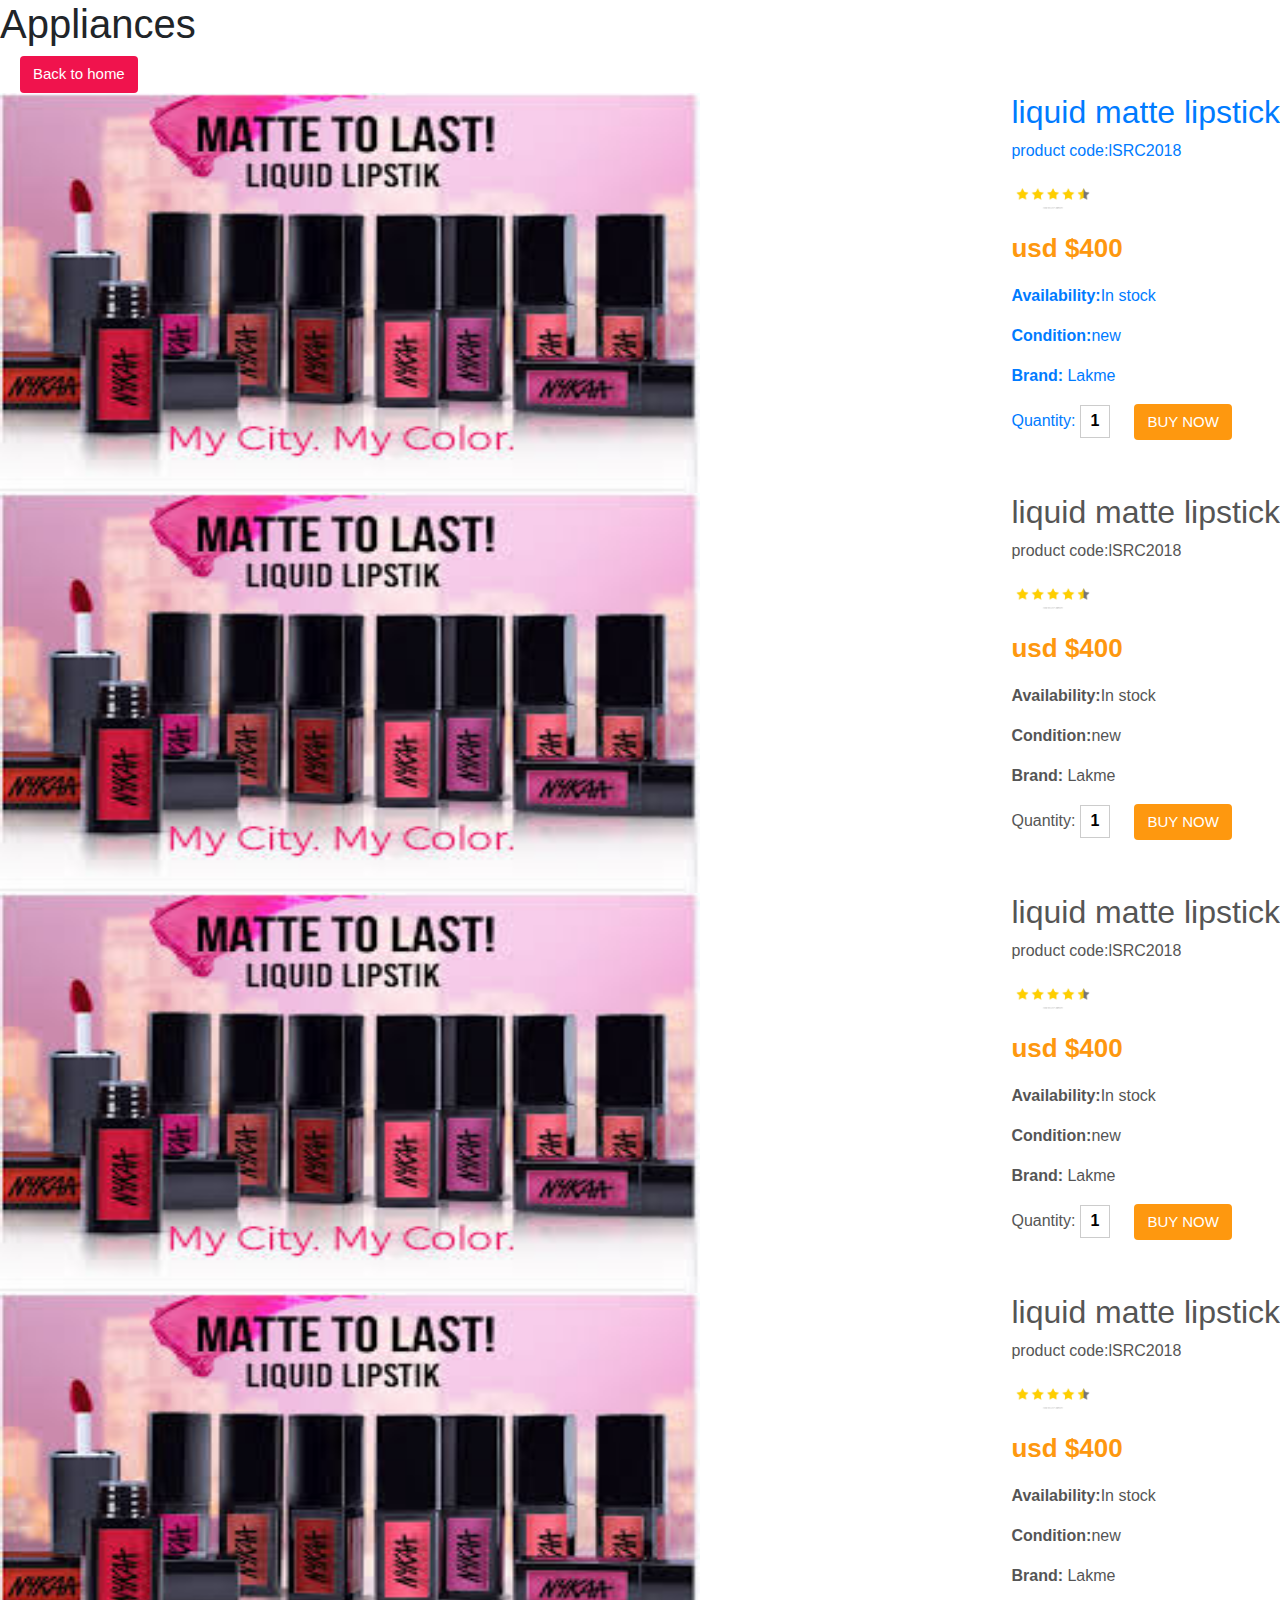
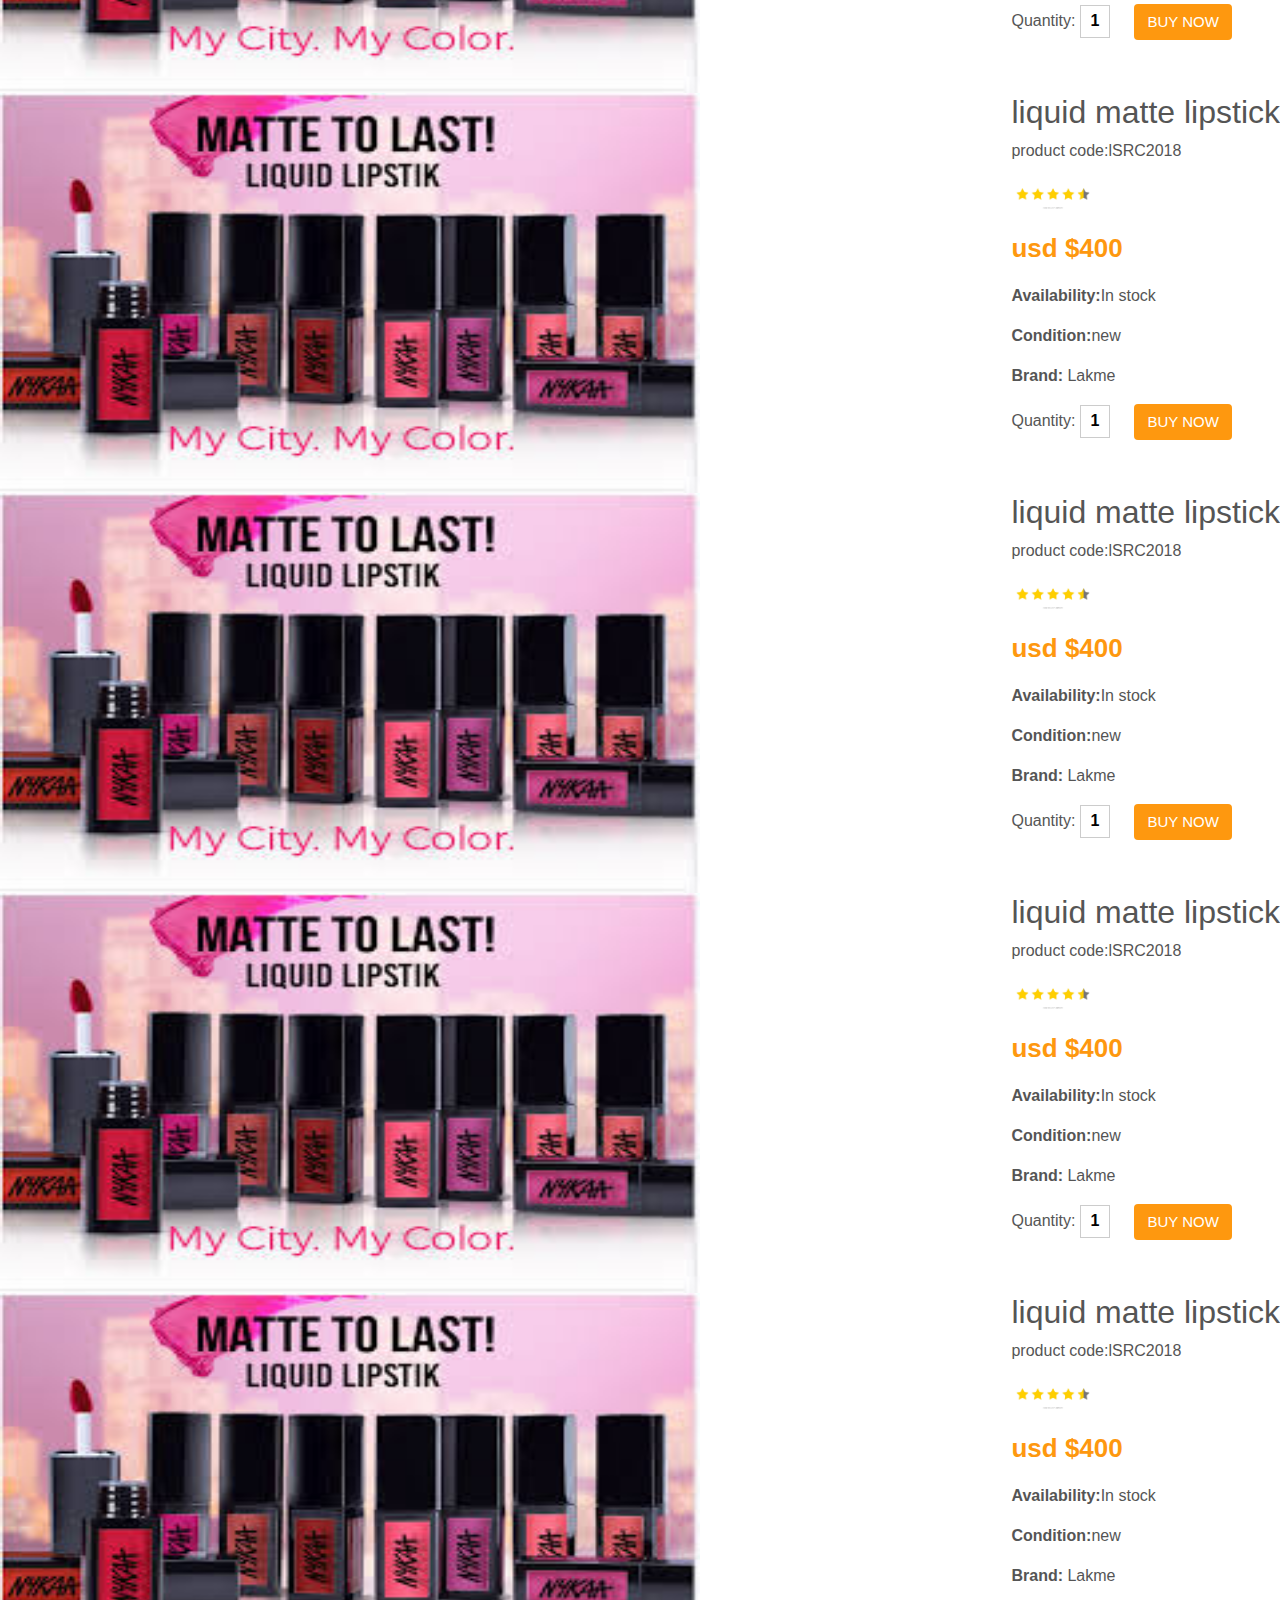
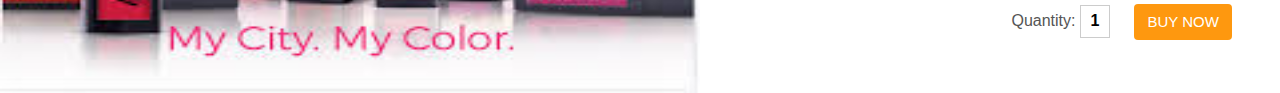
<file: appliances.html>
<!DOCTYPE html>
<html>
<head>
	<title>makeup products</title>
	<link rel="stylesheet" type="text/css" href="makeup.css">
<link rel="stylesheet" href="https://stackpath.bootstrapcdn.com/bootstrap/4.4.1/css/bootstrap.min.css" >

<script src="https://code.jquery.com/jquery-3.4.1.slim.min.js"></script>
<script src="https://cdn.jsdelivr.net/npm/popper.js@1.16.0/dist/umd/popper.min.js" ></script>
<script src="https://stackpath.bootstrapcdn.com/bootstrap/4.4.1/js/bootstrap.min.js" ></script>
</head>
<body>
	<strong><h1>Appliances</h1> </strong>
	<a href="index.html">
 <button type="button" class="btn btn-default cart" style="background: #f0134d;
	color:#ffffff;
	font-size:15px;
	margin-left: 20px;">
Back to home </button>

<div class="cotainer">
 <img src="images/n1.jpg" height="400" width="700">
<div class="col-mod-7" style="color:#555;
	float:right;">
<h2>liquid matte lipstick</h2>
<p> product code:lSRC2018</p>
<div class="stars">
<img src="images/n26.jpg"  style="height: 30px">
</div>
<p class="price" style="color: #fE980f;
	font-size: 26px;
	font-weight: bold;
	padding-top: 20px"> usd $400</p>
<p> <b> Availability:</b>In stock</p>
<p> <b> Condition:</b>new</p>
<p> <b> Brand:</b> Lakme</p>
<label>Quantity:</label>
<input type="text" value="1" style="border: 1px solid #ccc;
	font-weight: bold;
	height: 33px;
	text-align:center;
	width: 30px;">
<a href="login.html"></a>	
<button type="button" class="btn btn-default cart" style="background: #FE980F;
	color:#ffffff;
	font-size:15px;
	margin-left: 20px;">
BUY NOW </button>
</div>
</div>
</div>

</form>



<div class="cotainer">
 <img src="images/n1.jpg" height="400" width="700">
<div class="col-mod-7" style="color:#555;
	float:right;">
<h2>liquid matte lipstick</h2>
<p> product code:lSRC2018</p>
<div class="stars">
<img src="images/n26.jpg"  style="height: 30px">
</div>
<p class="price" style="color: #fE980f;
	font-size: 26px;
	font-weight: bold;
	padding-top: 20px"> usd $400</p>
<p> <b> Availability:</b>In stock</p>
<p> <b> Condition:</b>new</p>
<p> <b> Brand:</b> Lakme</p>
<label>Quantity:</label>
<input type="text" value="1" style="border: 1px solid #ccc;
	font-weight: bold;
	height: 33px;
	text-align:center;
	width: 30px;">
	<a href="login.html"></a>
<button type="button" class="btn btn-default cart" style="background: #FE980F;
	color:#ffffff;
	font-size:15px;
	margin-left: 20px;">
BUY NOW </button>
</div>
</div>
</div>

<div class="cotainer">
 <img src="images/n1.jpg" height="400" width="700">
<div class="col-mod-7" style="color:#555;
	float:right;">
<h2>liquid matte lipstick</h2>
<p> product code:lSRC2018</p>
<div class="stars">
<img src="images/n26.jpg"  style="height: 30px">
</div>
<p class="price" style="color: #fE980f;
	font-size: 26px;
	font-weight: bold;
	padding-top: 20px"> usd $400</p>
<p> <b> Availability:</b>In stock</p>
<p> <b> Condition:</b>new</p>
<p> <b> Brand:</b> Lakme</p>
<label>Quantity:</label>
<input type="text" value="1" style="border: 1px solid #ccc;
	font-weight: bold;
	height: 33px;
	text-align:center;
	width: 30px;">
	<a href="login.html"></a>
<button type="button" class="btn btn-default cart" style="background: #FE980F;
	color:#ffffff;
	font-size:15px;
	margin-left: 20px;">
BUY NOW </button>
</div>
</div>
</div>

<div class="cotainer">
 <img src="images/n1.jpg" height="400" width="700">
<div class="col-mod-7" style="color:#555;
	float:right;">
<h2>liquid matte lipstick</h2>
<p> product code:lSRC2018</p>
<div class="stars">
<img src="images/n26.jpg"  style="height: 30px">
</div>
<p class="price" style="color: #fE980f;
	font-size: 26px;
	font-weight: bold;
	padding-top: 20px"> usd $400</p>
<p> <b> Availability:</b>In stock</p>
<p> <b> Condition:</b>new</p>
<p> <b> Brand:</b> Lakme</p>
<label>Quantity:</label>
<input type="text" value="1" style="border: 1px solid #ccc;
	font-weight: bold;
	height: 33px;
	text-align:center;
	width: 30px;">
	<a href="login.html"></a>
<button type="button" class="btn btn-default cart" style="background: #FE980F;
	color:#ffffff;
	font-size:15px;
	margin-left: 20px;">
BUY NOW </button>
</div>
</div>
</div>

<div class="cotainer">
 <img src="images/n1.jpg" height="400" width="700">
<div class="col-mod-7" style="color:#555;
	float:right;">
<h2>liquid matte lipstick</h2>
<p> product code:lSRC2018</p>
<div class="stars">
<img src="images/n26.jpg"  style="height: 30px">
</div>
<p class="price" style="color: #fE980f;
	font-size: 26px;
	font-weight: bold;
	padding-top: 20px"> usd $400</p>
<p> <b> Availability:</b>In stock</p>
<p> <b> Condition:</b>new</p>
<p> <b> Brand:</b> Lakme</p>
<label>Quantity:</label>
<input type="text" value="1" style="border: 1px solid #ccc;
	font-weight: bold;
	height: 33px;
	text-align:center;
	width: 30px;">
	<a href="login.html"></a>
<button type="button" class="btn btn-default cart" style="background: #FE980F;
	color:#ffffff;
	font-size:15px;
	margin-left: 20px;">
BUY NOW </button>
</div>
</div>
</div>

<div class="cotainer">
 <img src="images/n1.jpg" height="400" width="700">
<div class="col-mod-7" style="color:#555;
	float:right;">
<h2>liquid matte lipstick</h2>
<p> product code:lSRC2018</p>
<div class="stars">
<img src="images/n26.jpg"  style="height: 30px">
</div>
<p class="price" style="color: #fE980f;
	font-size: 26px;
	font-weight: bold;
	padding-top: 20px"> usd $400</p>
<p> <b> Availability:</b>In stock</p>
<p> <b> Condition:</b>new</p>
<p> <b> Brand:</b> Lakme</p>
<label>Quantity:</label>
<input type="text" value="1" style="border: 1px solid #ccc;
	font-weight: bold;
	height: 33px;
	text-align:center;
	width: 30px;">
	<a href="login.html"></a>
<button type="button" class="btn btn-default cart" style="background: #FE980F;
	color:#ffffff;
	font-size:15px;
	margin-left: 20px;">
BUY NOW </button>
</div>
</div>
</div>

<div class="cotainer">
 <img src="images/n1.jpg" height="400" width="700">
<div class="col-mod-7" style="color:#555;
	float:right;">
<h2>liquid matte lipstick</h2>
<p> product code:lSRC2018</p>
<div class="stars">
<img src="images/n26.jpg"  style="height: 30px">
</div>
<p class="price" style="color: #fE980f;
	font-size: 26px;
	font-weight: bold;
	padding-top: 20px"> usd $400</p>
<p> <b> Availability:</b>In stock</p>
<p> <b> Condition:</b>new</p>
<p> <b> Brand:</b> Lakme</p>
<label>Quantity:</label>
<input type="text" value="1" style="border: 1px solid #ccc;
	font-weight: bold;
	height: 33px;
	text-align:center;
	width: 30px;">
<button type="button" class="btn btn-default cart" style="background: #FE980F;
	color:#ffffff;
	font-size:15px;
	margin-left: 20px;">
BUY NOW </button>
</div>
</div>
</div>

<div class="cotainer">
 <img src="images/n1.jpg" height="400" width="700">
<div class="col-mod-7" style="color:#555;
	float:right;">
<h2>liquid matte lipstick</h2>
<p> product code:lSRC2018</p>
<div class="stars">
<img src="images/n26.jpg"  style="height: 30px">
</div>
<p class="price" style="color: #fE980f;
	font-size: 26px;
	font-weight: bold;
	padding-top: 20px"> usd $400</p>
<p> <b> Availability:</b>In stock</p>
<p> <b> Condition:</b>new</p>
<p> <b> Brand:</b> Lakme</p>
<label>Quantity:</label>
<input type="text" value="1" style="border: 1px solid #ccc;
	font-weight: bold;
	height: 33px;
	text-align:center;
	width: 30px;">
<button type="button" class="btn btn-default cart" style="background: #FE980F;
	color:#ffffff;
	font-size:15px;
	margin-left: 20px;">
BUY NOW </button>
</div>
</div>
</div>
</body></html>
</file>
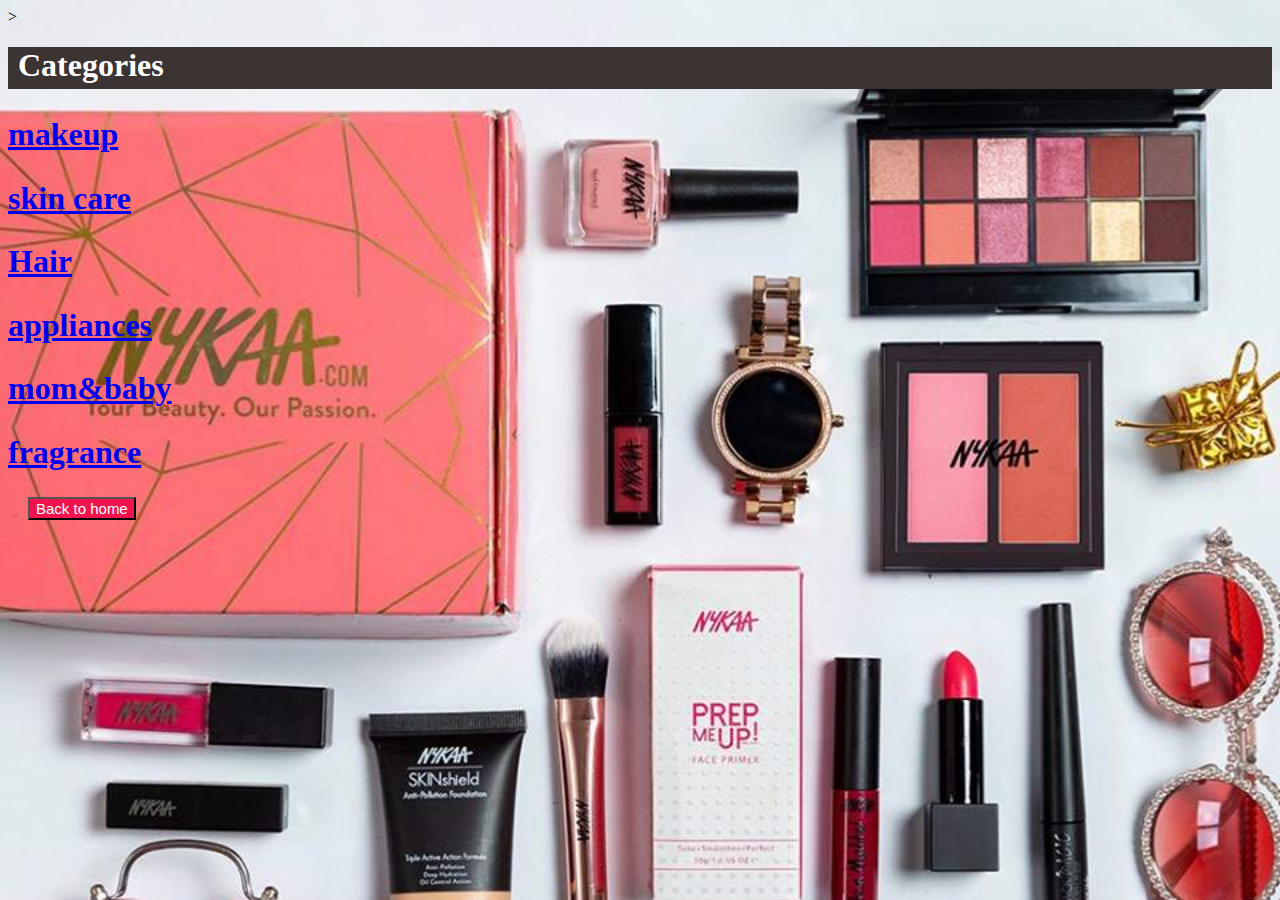
<file: categories.html>
<html>
<head>
	<title>categories</title>
	<link rel="stylesheet" type="text/css" href="categories.css">

</head>
<body>>

<strong><h1>Categories</h1> </strong>
  <h2>  <a href="makeup.html">makeup </a></h2>
  <h2>  <a href="skincare.html">skin care </a></h2>
  <h2>  <a href="hair.html">Hair </a></h2>
 <h2>  <a href="appliances.html">appliances </a></h2>
 <h2>  <a href="mandb.html">mom&baby </a></h2>
 <h2>  <a href="fragrance.html">fragrance </a></h2>
 <a href="index.html">
 <button type="button" class="btn btn-default cart" style="background: #f0134d;
	color:#ffffff;
	font-size:15px;
	margin-left: 20px;">
Back to home </button>





</body>
</html>
</file>
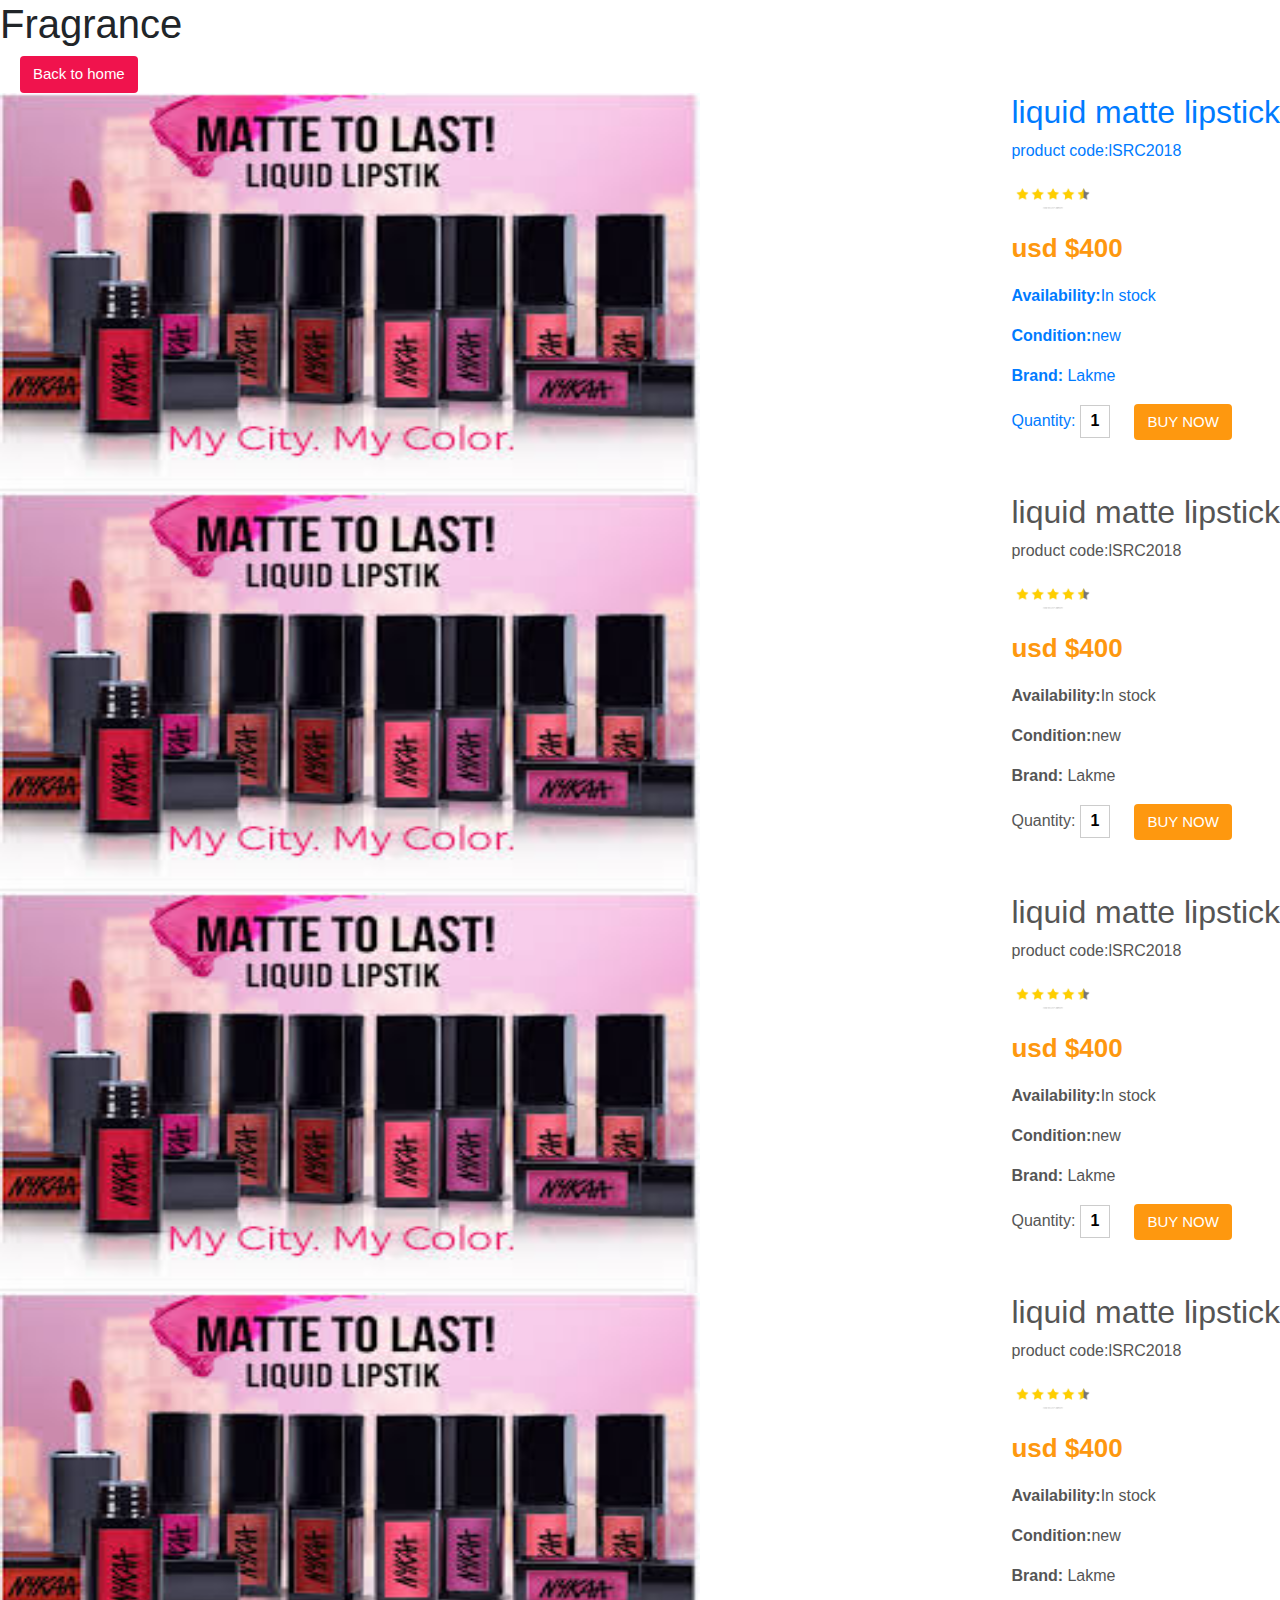
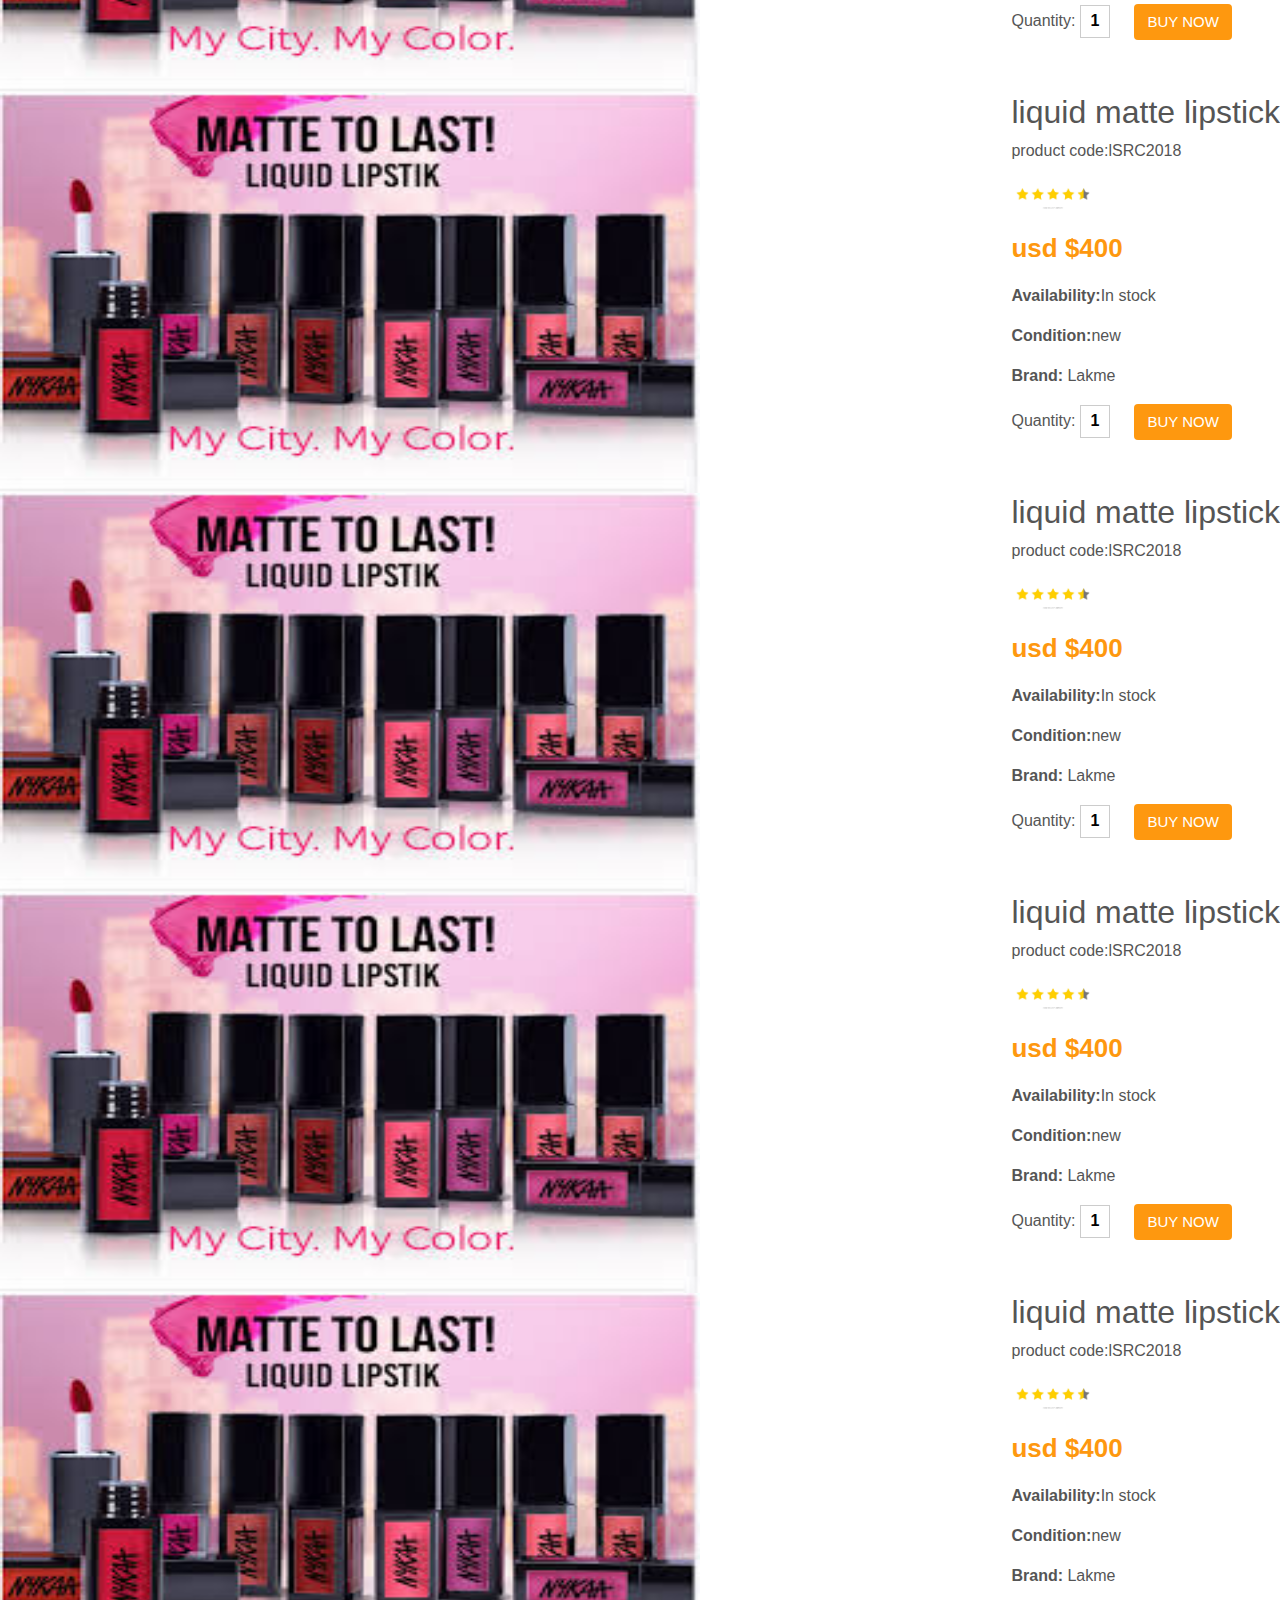
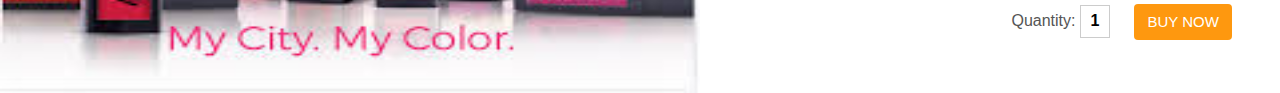
<file: fragrance.html>
<!DOCTYPE html>
<html>
<head>
	<title>makeup products</title>
	<link rel="stylesheet" type="text/css" href="makeup.css">
<link rel="stylesheet" href="https://stackpath.bootstrapcdn.com/bootstrap/4.4.1/css/bootstrap.min.css" >

<script src="https://code.jquery.com/jquery-3.4.1.slim.min.js"></script>
<script src="https://cdn.jsdelivr.net/npm/popper.js@1.16.0/dist/umd/popper.min.js" ></script>
<script src="https://stackpath.bootstrapcdn.com/bootstrap/4.4.1/js/bootstrap.min.js" ></script>
</head>
<body>
<strong><h1>Fragrance</h1> </strong>
<a href="index.html">
 <button type="button" class="btn btn-default cart" style="background: #f0134d;
	color:#ffffff;
	font-size:15px;
	margin-left: 20px;">
Back to home </button>
<div class="cotainer">
 <img src="images/n1.jpg" height="400" width="700">
<div class="col-mod-7" style="color:#555;
	float:right;">
<h2>liquid matte lipstick</h2>
<p> product code:lSRC2018</p>
<div class="stars">
<img src="images/n26.jpg"  style="height: 30px">
</div>
<p class="price" style="color: #fE980f;
	font-size: 26px;
	font-weight: bold;
	padding-top: 20px"> usd $400</p>
<p> <b> Availability:</b>In stock</p>
<p> <b> Condition:</b>new</p>
<p> <b> Brand:</b> Lakme</p>
<label>Quantity:</label>
<input type="text" value="1" style="border: 1px solid #ccc;
	font-weight: bold;
	height: 33px;
	text-align:center;
	width: 30px;">
<a href="login.html"></a>	
<button type="button" class="btn btn-default cart" style="background: #FE980F;
	color:#ffffff;
	font-size:15px;
	margin-left: 20px;">
BUY NOW </button>
</div>
</div>
</div>

</form>



<div class="cotainer">
 <img src="images/n1.jpg" height="400" width="700">
<div class="col-mod-7" style="color:#555;
	float:right;">
<h2>liquid matte lipstick</h2>
<p> product code:lSRC2018</p>
<div class="stars">
<img src="images/n26.jpg"  style="height: 30px">
</div>
<p class="price" style="color: #fE980f;
	font-size: 26px;
	font-weight: bold;
	padding-top: 20px"> usd $400</p>
<p> <b> Availability:</b>In stock</p>
<p> <b> Condition:</b>new</p>
<p> <b> Brand:</b> Lakme</p>
<label>Quantity:</label>
<input type="text" value="1" style="border: 1px solid #ccc;
	font-weight: bold;
	height: 33px;
	text-align:center;
	width: 30px;">
	<a href="login.html"></a>
<button type="button" class="btn btn-default cart" style="background: #FE980F;
	color:#ffffff;
	font-size:15px;
	margin-left: 20px;">
BUY NOW </button>
</div>
</div>
</div>

<div class="cotainer">
 <img src="images/n1.jpg" height="400" width="700">
<div class="col-mod-7" style="color:#555;
	float:right;">
<h2>liquid matte lipstick</h2>
<p> product code:lSRC2018</p>
<div class="stars">
<img src="images/n26.jpg"  style="height: 30px">
</div>
<p class="price" style="color: #fE980f;
	font-size: 26px;
	font-weight: bold;
	padding-top: 20px"> usd $400</p>
<p> <b> Availability:</b>In stock</p>
<p> <b> Condition:</b>new</p>
<p> <b> Brand:</b> Lakme</p>
<label>Quantity:</label>
<input type="text" value="1" style="border: 1px solid #ccc;
	font-weight: bold;
	height: 33px;
	text-align:center;
	width: 30px;">
	<a href="login.html"></a>
<button type="button" class="btn btn-default cart" style="background: #FE980F;
	color:#ffffff;
	font-size:15px;
	margin-left: 20px;">
BUY NOW </button>
</div>
</div>
</div>

<div class="cotainer">
 <img src="images/n1.jpg" height="400" width="700">
<div class="col-mod-7" style="color:#555;
	float:right;">
<h2>liquid matte lipstick</h2>
<p> product code:lSRC2018</p>
<div class="stars">
<img src="images/n26.jpg"  style="height: 30px">
</div>
<p class="price" style="color: #fE980f;
	font-size: 26px;
	font-weight: bold;
	padding-top: 20px"> usd $400</p>
<p> <b> Availability:</b>In stock</p>
<p> <b> Condition:</b>new</p>
<p> <b> Brand:</b> Lakme</p>
<label>Quantity:</label>
<input type="text" value="1" style="border: 1px solid #ccc;
	font-weight: bold;
	height: 33px;
	text-align:center;
	width: 30px;">
	<a href="login.html"></a>
<button type="button" class="btn btn-default cart" style="background: #FE980F;
	color:#ffffff;
	font-size:15px;
	margin-left: 20px;">
BUY NOW </button>
</div>
</div>
</div>

<div class="cotainer">
 <img src="images/n1.jpg" height="400" width="700">
<div class="col-mod-7" style="color:#555;
	float:right;">
<h2>liquid matte lipstick</h2>
<p> product code:lSRC2018</p>
<div class="stars">
<img src="images/n26.jpg"  style="height: 30px">
</div>
<p class="price" style="color: #fE980f;
	font-size: 26px;
	font-weight: bold;
	padding-top: 20px"> usd $400</p>
<p> <b> Availability:</b>In stock</p>
<p> <b> Condition:</b>new</p>
<p> <b> Brand:</b> Lakme</p>
<label>Quantity:</label>
<input type="text" value="1" style="border: 1px solid #ccc;
	font-weight: bold;
	height: 33px;
	text-align:center;
	width: 30px;">
	<a href="login.html"></a>
<button type="button" class="btn btn-default cart" style="background: #FE980F;
	color:#ffffff;
	font-size:15px;
	margin-left: 20px;">
BUY NOW </button>
</div>
</div>
</div>

<div class="cotainer">
 <img src="images/n1.jpg" height="400" width="700">
<div class="col-mod-7" style="color:#555;
	float:right;">
<h2>liquid matte lipstick</h2>
<p> product code:lSRC2018</p>
<div class="stars">
<img src="images/n26.jpg"  style="height: 30px">
</div>
<p class="price" style="color: #fE980f;
	font-size: 26px;
	font-weight: bold;
	padding-top: 20px"> usd $400</p>
<p> <b> Availability:</b>In stock</p>
<p> <b> Condition:</b>new</p>
<p> <b> Brand:</b> Lakme</p>
<label>Quantity:</label>
<input type="text" value="1" style="border: 1px solid #ccc;
	font-weight: bold;
	height: 33px;
	text-align:center;
	width: 30px;">
	<a href="login.html"></a>
<button type="button" class="btn btn-default cart" style="background: #FE980F;
	color:#ffffff;
	font-size:15px;
	margin-left: 20px;">
BUY NOW </button>
</div>
</div>
</div>

<div class="cotainer">
 <img src="images/n1.jpg" height="400" width="700">
<div class="col-mod-7" style="color:#555;
	float:right;">
<h2>liquid matte lipstick</h2>
<p> product code:lSRC2018</p>
<div class="stars">
<img src="images/n26.jpg"  style="height: 30px">
</div>
<p class="price" style="color: #fE980f;
	font-size: 26px;
	font-weight: bold;
	padding-top: 20px"> usd $400</p>
<p> <b> Availability:</b>In stock</p>
<p> <b> Condition:</b>new</p>
<p> <b> Brand:</b> Lakme</p>
<label>Quantity:</label>
<input type="text" value="1" style="border: 1px solid #ccc;
	font-weight: bold;
	height: 33px;
	text-align:center;
	width: 30px;">
<button type="button" class="btn btn-default cart" style="background: #FE980F;
	color:#ffffff;
	font-size:15px;
	margin-left: 20px;">
BUY NOW </button>
</div>
</div>
</div>

<div class="cotainer">
 <img src="images/n1.jpg" height="400" width="700">
<div class="col-mod-7" style="color:#555;
	float:right;">
<h2>liquid matte lipstick</h2>
<p> product code:lSRC2018</p>
<div class="stars">
<img src="images/n26.jpg"  style="height: 30px">
</div>
<p class="price" style="color: #fE980f;
	font-size: 26px;
	font-weight: bold;
	padding-top: 20px"> usd $400</p>
<p> <b> Availability:</b>In stock</p>
<p> <b> Condition:</b>new</p>
<p> <b> Brand:</b> Lakme</p>
<label>Quantity:</label>
<input type="text" value="1" style="border: 1px solid #ccc;
	font-weight: bold;
	height: 33px;
	text-align:center;
	width: 30px;">
<button type="button" class="btn btn-default cart" style="background: #FE980F;
	color:#ffffff;
	font-size:15px;
	margin-left: 20px;">
BUY NOW </button>
</div>
</div>
</div>
</body></html>
</file>
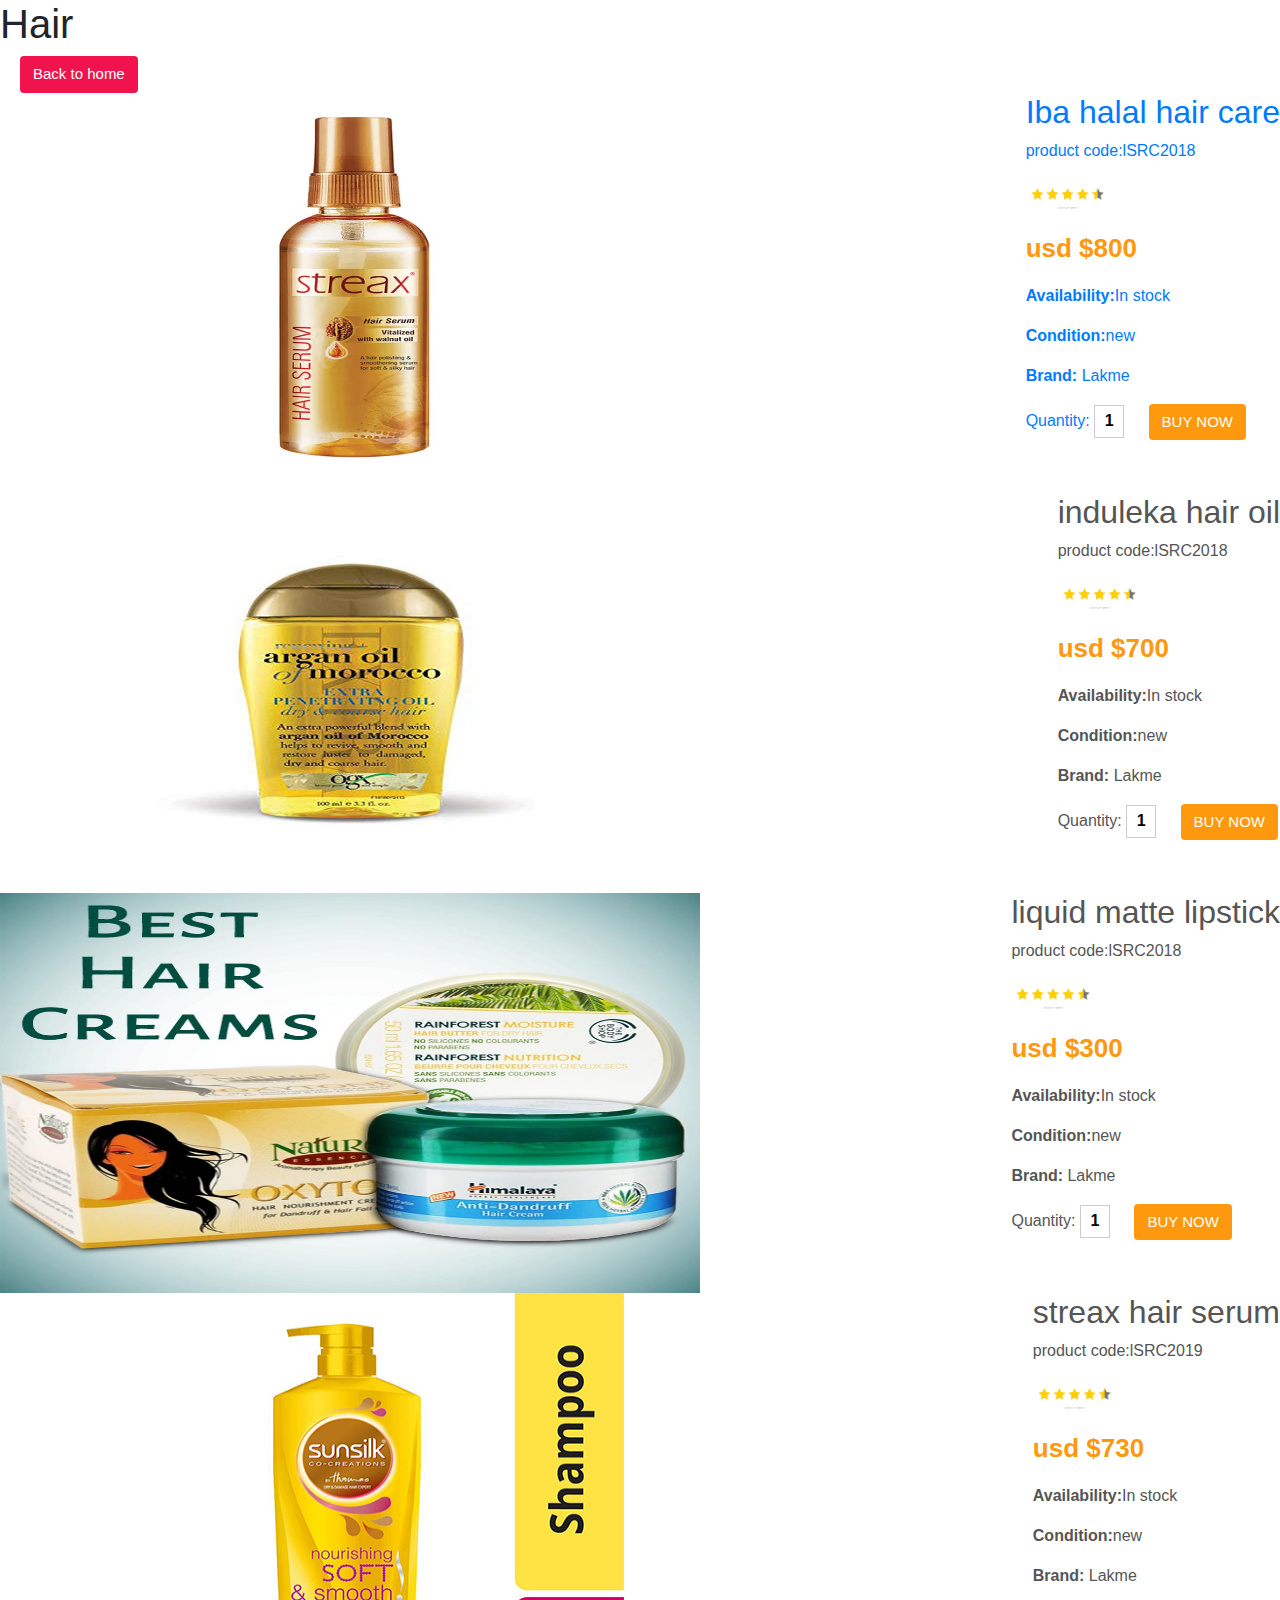
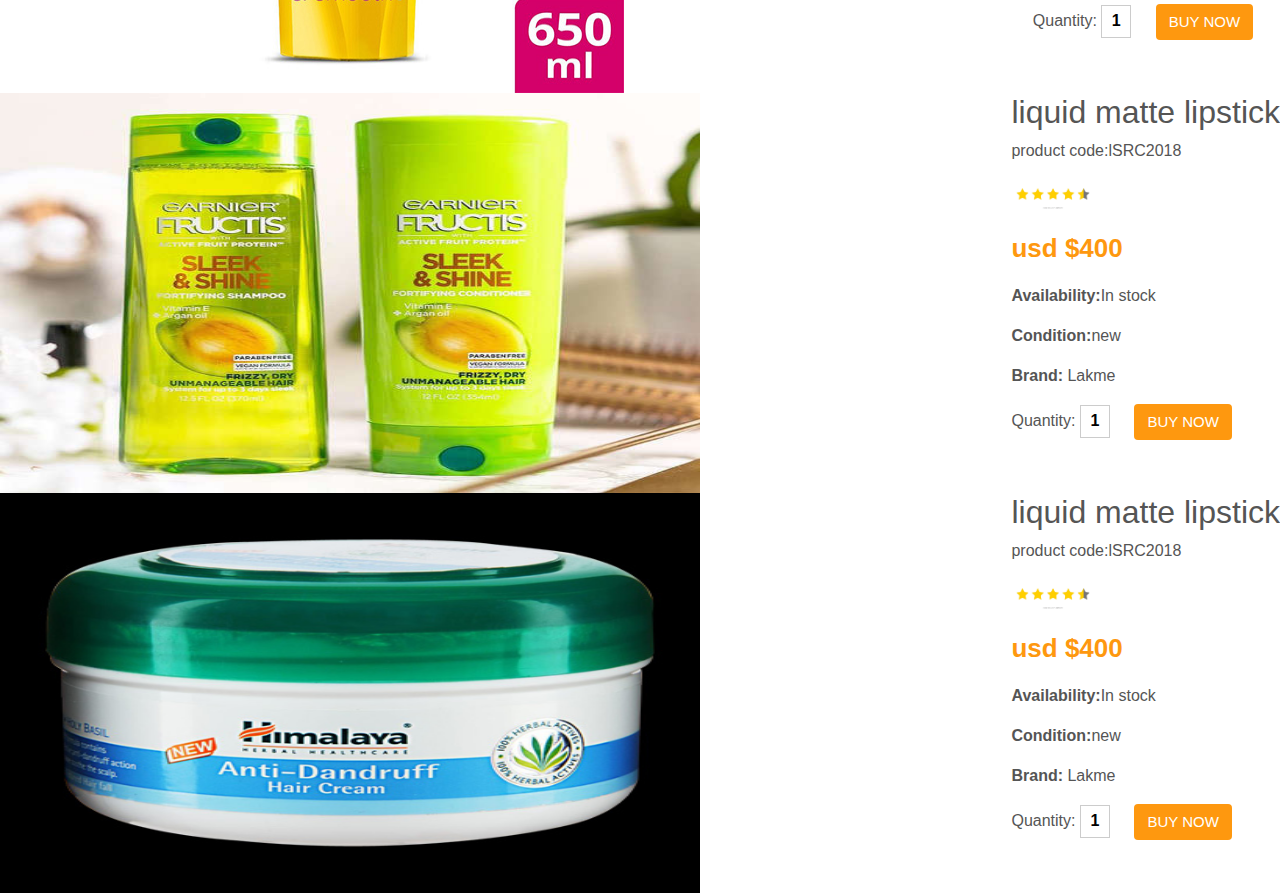
<file: hair.html>
<!DOCTYPE html>
<html>
<head>
	<title>makeup products</title>
	<link rel="stylesheet" type="text/css" href="makeup.css">
<link rel="stylesheet" href="https://stackpath.bootstrapcdn.com/bootstrap/4.4.1/css/bootstrap.min.css" >

<script src="https://code.jquery.com/jquery-3.4.1.slim.min.js"></script>
<script src="https://cdn.jsdelivr.net/npm/popper.js@1.16.0/dist/umd/popper.min.js" ></script>
<script src="https://stackpath.bootstrapcdn.com/bootstrap/4.4.1/js/bootstrap.min.js" ></script>
</head>
<body>
<strong><h1>Hair</h1> </strong>
<a href="index.html">
 <button type="button" class="btn btn-default cart" style="background: #f0134d;
	color:#ffffff;
	font-size:15px;
	margin-left: 20px;">
Back to home </button>
<div class="cotainer">
 <img src="images/n42.jpg" height="400" width="700">
<div class="col-mod-7" style="color:#555;
	float:right;">
<h2>Iba halal hair care</h2>
<p> product code:lSRC2018</p>
<div class="stars">
<img src="images/n26.jpg"  style="height: 30px">
</div>
<p class="price" style="color: #fE980f;
	font-size: 26px;
	font-weight: bold;
	padding-top: 20px"> usd $800</p>
<p> <b> Availability:</b>In stock</p>
<p> <b> Condition:</b>new</p>
<p> <b> Brand:</b> Lakme</p>
<label>Quantity:</label>
<input type="text" value="1" style="border: 1px solid #ccc;
	font-weight: bold;
	height: 33px;
	text-align:center;
	width: 30px;">
<a href="login.html"></a>	
<button type="button" class="btn btn-default cart" style="background: #FE980F;
	color:#ffffff;
	font-size:15px;
	margin-left: 20px;">
BUY NOW </button>
</div>
</div>
</div>

</form>



<div class="cotainer">
 <img src="images/n43.jpg" height="400" width="700">
<div class="col-mod-7" style="color:#555;
	float:right;">
<h2>induleka hair oil</h2>
<p> product code:lSRC2018</p>
<div class="stars">
<img src="images/n26.jpg"  style="height: 30px">
</div>
<p class="price" style="color: #fE980f;
	font-size: 26px;
	font-weight: bold;
	padding-top: 20px"> usd $700</p>
<p> <b> Availability:</b>In stock</p>
<p> <b> Condition:</b>new</p>
<p> <b> Brand:</b> Lakme</p>
<label>Quantity:</label>
<input type="text" value="1" style="border: 1px solid #ccc;
	font-weight: bold;
	height: 33px;
	text-align:center;
	width: 30px;">
	<a href="login.html"></a>
<button type="button" class="btn btn-default cart" style="background: #FE980F;
	color:#ffffff;
	font-size:15px;
	margin-left: 20px;">
BUY NOW </button>
</div>
</div>
</div>

<div class="cotainer">
 <img src="images/n44.jpg" height="400" width="700">
<div class="col-mod-7" style="color:#555;
	float:right;">
<h2>liquid matte lipstick</h2>
<p> product code:lSRC2018</p>
<div class="stars">
<img src="images/n26.jpg"  style="height: 30px">
</div>
<p class="price" style="color: #fE980f;
	font-size: 26px;
	font-weight: bold;
	padding-top: 20px"> usd $300</p>
<p> <b> Availability:</b>In stock</p>
<p> <b> Condition:</b>new</p>
<p> <b> Brand:</b> Lakme</p>
<label>Quantity:</label>
<input type="text" value="1" style="border: 1px solid #ccc;
	font-weight: bold;
	height: 33px;
	text-align:center;
	width: 30px;">
	<a href="login.html"></a>
<button type="button" class="btn btn-default cart" style="background: #FE980F;
	color:#ffffff;
	font-size:15px;
	margin-left: 20px;">
BUY NOW </button>
</div>
</div>
</div>

<div class="cotainer">
 <img src="images/n45.jpg" height="400" width="700">
<div class="col-mod-7" style="color:#555;
	float:right;">
<h2>streax hair serum</h2>
<p> product code:lSRC2019</p>
<div class="stars">
<img src="images/n26.jpg"  style="height: 30px">
</div>
<p class="price" style="color: #fE980f;
	font-size: 26px;
	font-weight: bold;
	padding-top: 20px"> usd $730</p>
<p> <b> Availability:</b>In stock</p>
<p> <b> Condition:</b>new</p>
<p> <b> Brand:</b> Lakme</p>
<label>Quantity:</label>
<input type="text" value="1" style="border: 1px solid #ccc;
	font-weight: bold;
	height: 33px;
	text-align:center;
	width: 30px;">
	<a href="login.html"></a>
<button type="button" class="btn btn-default cart" style="background: #FE980F;
	color:#ffffff;
	font-size:15px;
	margin-left: 20px;">
BUY NOW </button>
</div>
</div>
</div>

<div class="cotainer">
 <img src="images/n46.jpg" height="400" width="700">
<div class="col-mod-7" style="color:#555;
	float:right;">
<h2>liquid matte lipstick</h2>
<p> product code:lSRC2018</p>
<div class="stars">
<img src="images/n26.jpg"  style="height: 30px">
</div>
<p class="price" style="color: #fE980f;
	font-size: 26px;
	font-weight: bold;
	padding-top: 20px"> usd $400</p>
<p> <b> Availability:</b>In stock</p>
<p> <b> Condition:</b>new</p>
<p> <b> Brand:</b> Lakme</p>
<label>Quantity:</label>
<input type="text" value="1" style="border: 1px solid #ccc;
	font-weight: bold;
	height: 33px;
	text-align:center;
	width: 30px;">
	<a href="login.html"></a>
<button type="button" class="btn btn-default cart" style="background: #FE980F;
	color:#ffffff;
	font-size:15px;
	margin-left: 20px;">
BUY NOW </button>
</div>
</div>
</div>

<div class="cotainer">
 <img src="images/n47.jpg" height="400" width="700">
<div class="col-mod-7" style="color:#555;
	float:right;">
<h2>liquid matte lipstick</h2>
<p> product code:lSRC2018</p>
<div class="stars">
<img src="images/n26.jpg"  style="height: 30px">
</div>
<p class="price" style="color: #fE980f;
	font-size: 26px;
	font-weight: bold;
	padding-top: 20px"> usd $400</p>
<p> <b> Availability:</b>In stock</p>
<p> <b> Condition:</b>new</p>
<p> <b> Brand:</b> Lakme</p>
<label>Quantity:</label>
<input type="text" value="1" style="border: 1px solid #ccc;
	font-weight: bold;
	height: 33px;
	text-align:center;
	width: 30px;">
	<a href="login.html"></a>
<button type="button" class="btn btn-default cart" style="background: #FE980F;
	color:#ffffff;
	font-size:15px;
	margin-left: 20px;">
BUY NOW </button>
</div>
</div>
</div>

</body></html>
</file>
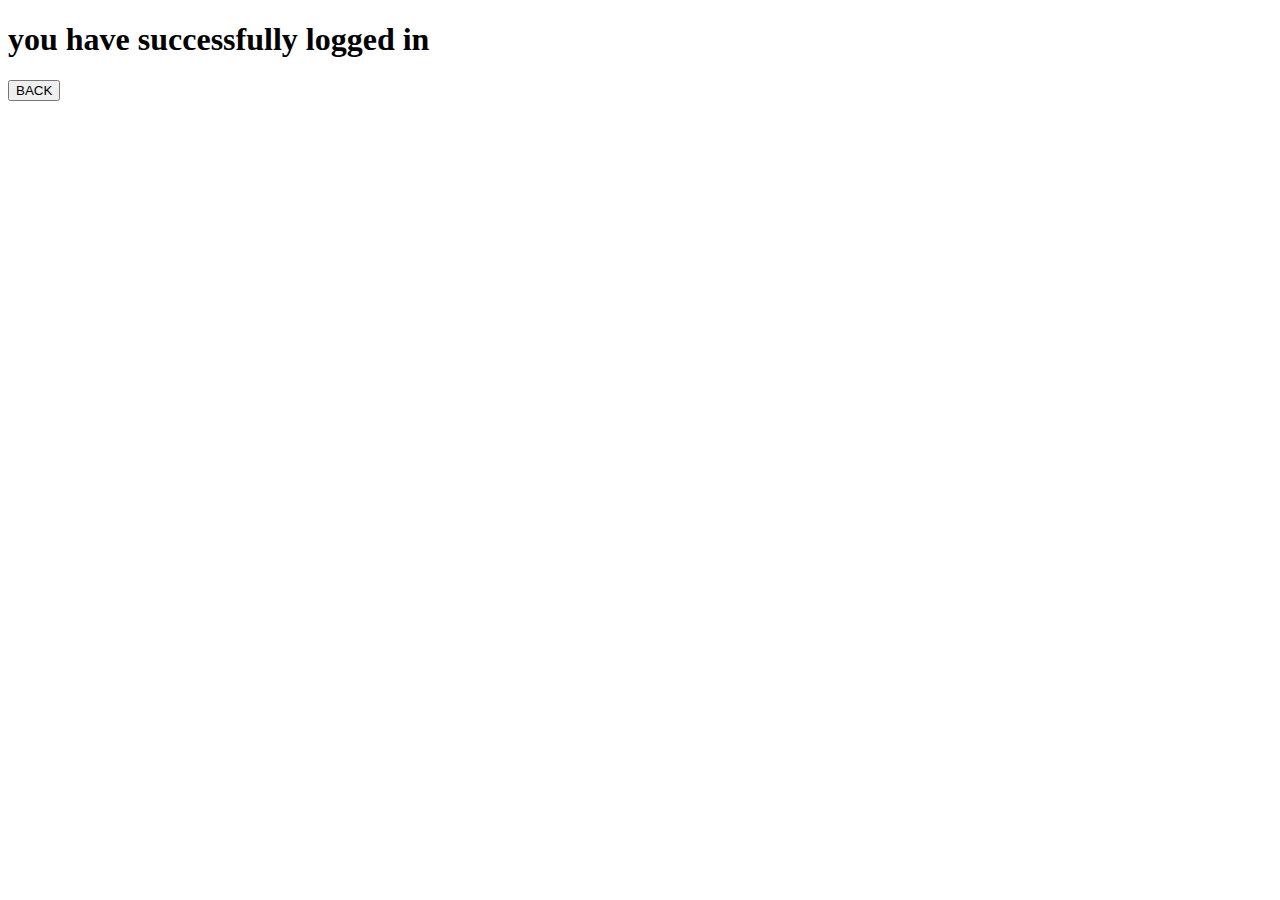
<file: log1.html>
<!DOCTYPE html>
<html>
<head>
	<title>info</title>
</head>
<body>
<form action="index.html"> 

	<h1> <b> you have successfully logged in </b> </h1>
	<div class="container">
	<button type="submit">BACK</button> 
</div>

</body>
</html>
</file>
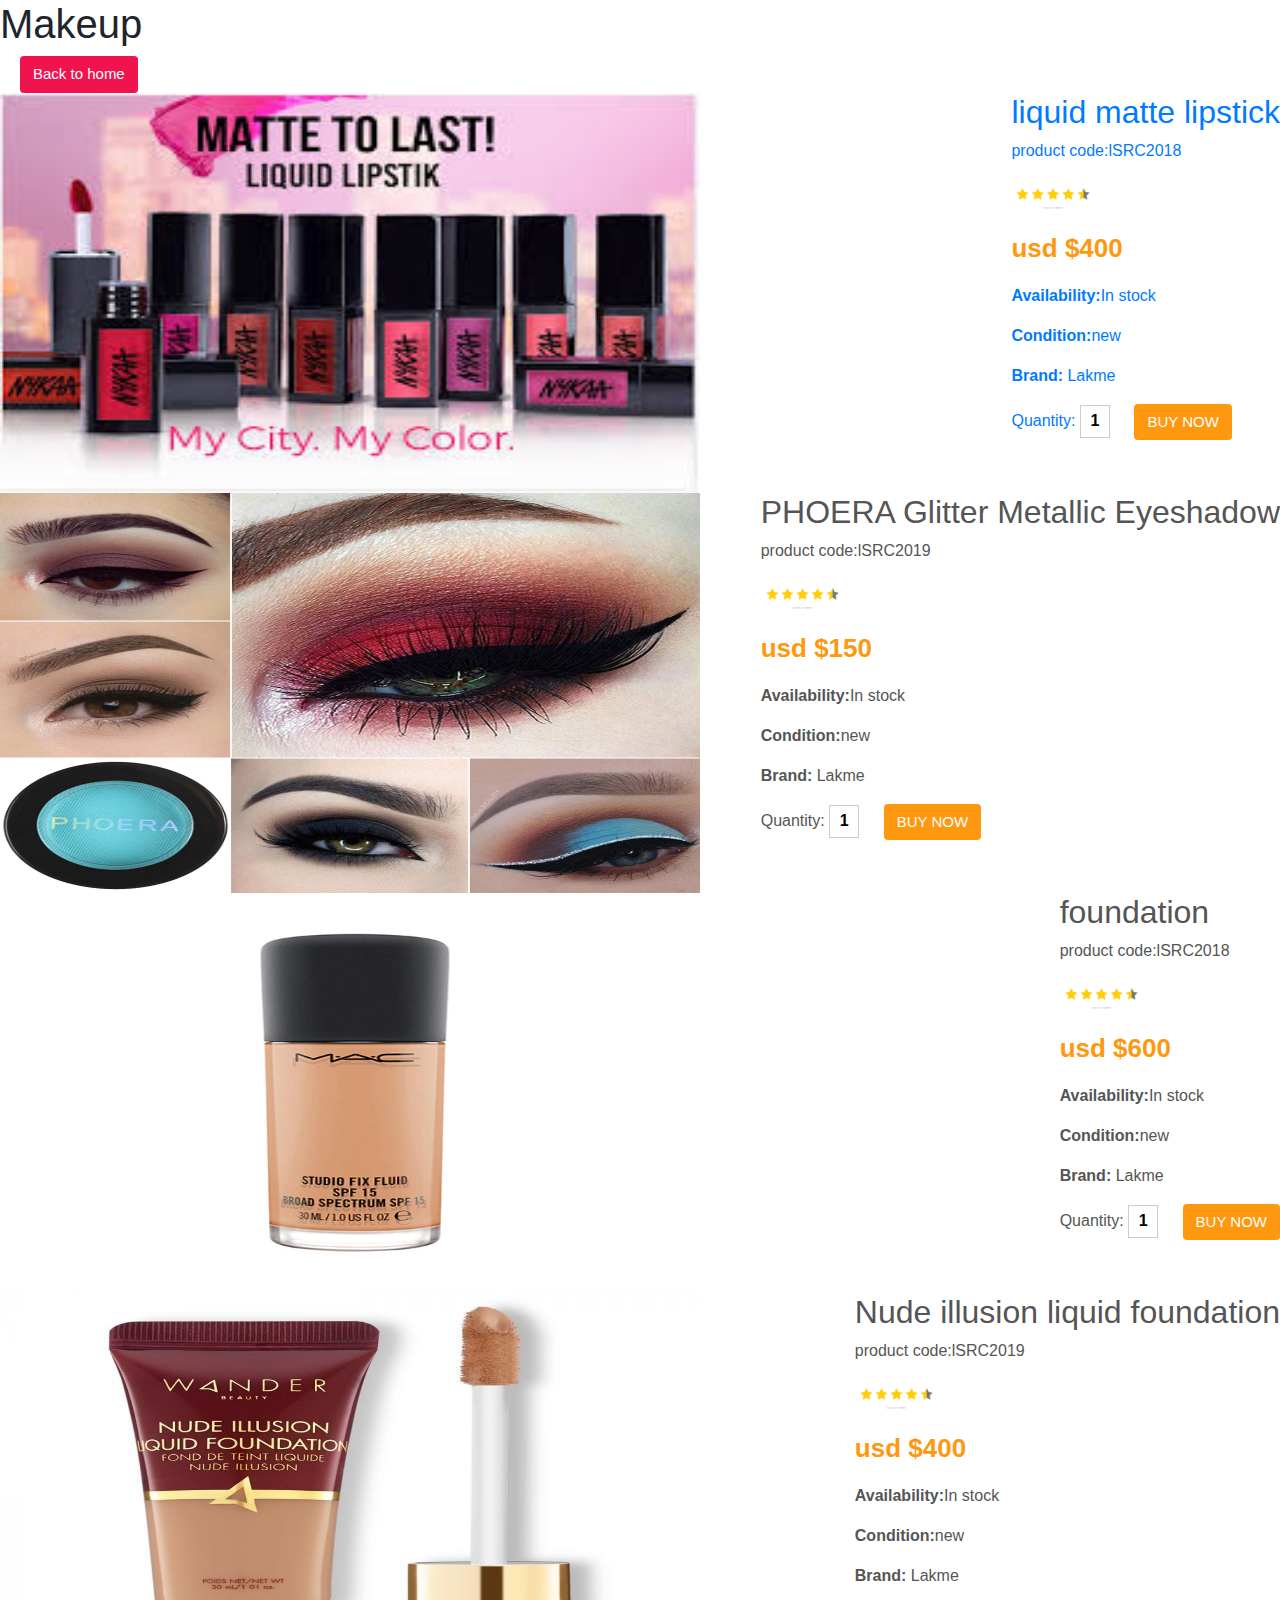
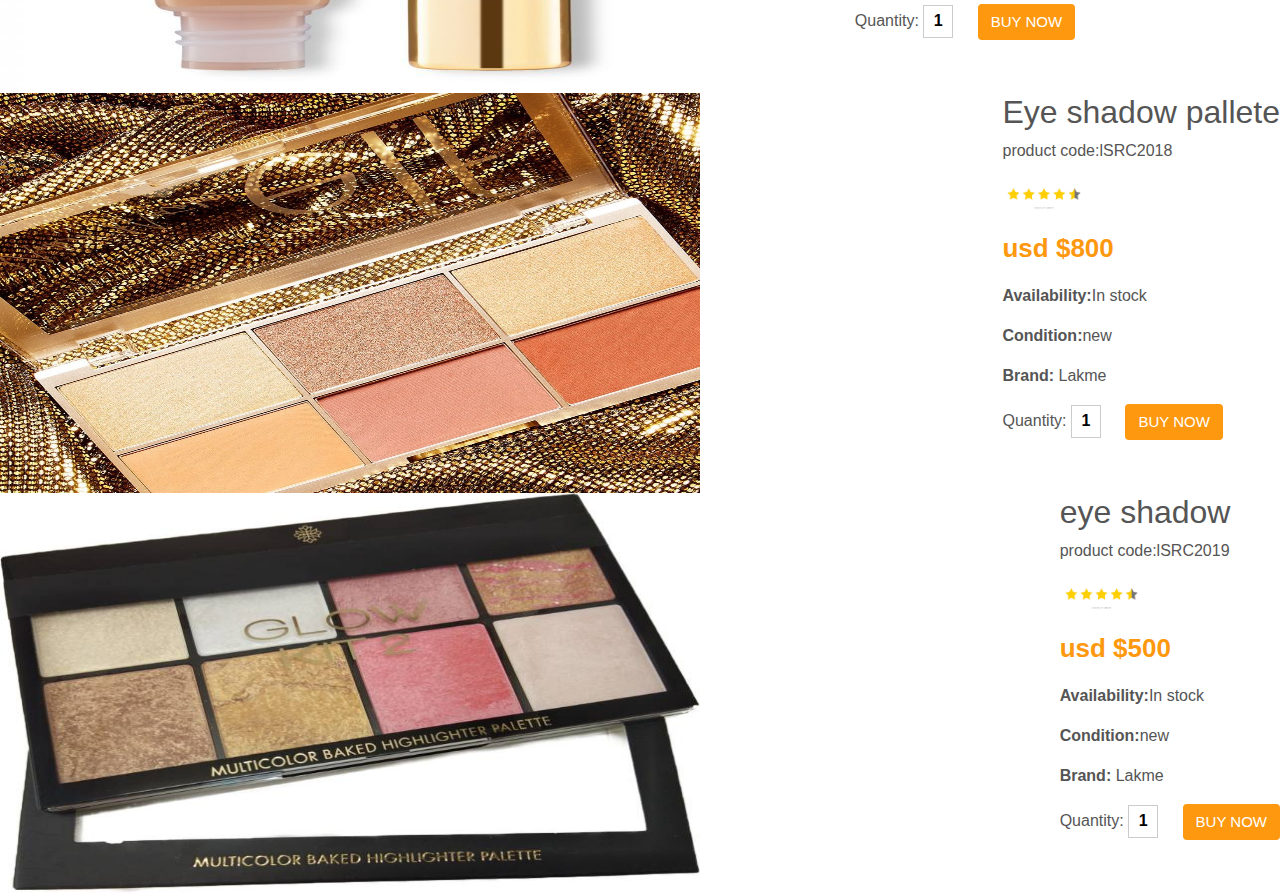
<file: makeup.html>
<!DOCTYPE html>
<html>
<head>
	<title>makeup products</title>
	<link rel="stylesheet" type="text/css" href="makeup.css">
<link rel="stylesheet" href="https://stackpath.bootstrapcdn.com/bootstrap/4.4.1/css/bootstrap.min.css" >

<script src="https://code.jquery.com/jquery-3.4.1.slim.min.js"></script>
<script src="https://cdn.jsdelivr.net/npm/popper.js@1.16.0/dist/umd/popper.min.js" ></script>
<script src="https://stackpath.bootstrapcdn.com/bootstrap/4.4.1/js/bootstrap.min.js" ></script>
</head>
<body>
	<strong><h1>Makeup</h1> </strong>
<a href="index.html">
 <button type="button" class="btn btn-default cart" style="background: #f0134d;
	color:#ffffff;
	font-size:15px;
	margin-left: 20px;">
Back to home </button>
<div class="cotainer">
 <img src="images/n1.jpg" height="400" width="700">
<div class="col-mod-7" style="color:#555;
	float:right;">
<h2>liquid matte lipstick</h2>
<p> product code:lSRC2018</p>
<div class="stars">
<img src="images/n26.jpg"  style="height: 30px">
</div>
<p class="price" style="color: #fE980f;
	font-size: 26px;
	font-weight: bold;
	padding-top: 20px"> usd $400</p>
<p> <b> Availability:</b>In stock</p>
<p> <b> Condition:</b>new</p>
<p> <b> Brand:</b> Lakme</p>
<label>Quantity:</label>
<input type="text" value="1" style="border: 1px solid #ccc;
	font-weight: bold;
	height: 33px;
	text-align:center;
	width: 30px;">
<a href="registeration.html"></a>	
<button type="button" class="btn btn-default cart" style="background: #FE980F;
	color:#ffffff;
	font-size:15px;
	margin-left: 20px;">
BUY NOW </button>
</div>
</div>
</div>

</form>



<div class="cotainer">
 <img src="images/n27.jpg" height="400" width="700">
<div class="col-mod-7" style="color:#555;
	float:right;">
<h2>PHOERA Glitter Metallic Eyeshadow</h2>
<p> product code:lSRC2019</p>
<div class="stars">
<img src="images/n26.jpg"  style="height: 30px">
</div>
<p class="price" style="color: #fE980f;
	font-size: 26px;
	font-weight: bold;
	padding-top: 20px"> usd $150</p>
<p> <b> Availability:</b>In stock</p>
<p> <b> Condition:</b>new</p>
<p> <b> Brand:</b> Lakme</p>
<label>Quantity:</label>
<input type="text" value="1" style="border: 1px solid #ccc;
	font-weight: bold;
	height: 33px;
	text-align:center;
	width: 30px;">
	<a href="registeration.html"></a>
<button type="button" class="btn btn-default cart" style="background: #FE980F;
	color:#ffffff;
	font-size:15px;
	margin-left: 20px;">
BUY NOW </button>
</div>
</div>
</div>

<div class="cotainer">
 <img src="images/n28.jpg" height="400" width="700">
<div class="col-mod-7" style="color:#555;
	float:right;">
<h2>foundation</h2>
<p> product code:lSRC2018</p>
<div class="stars">
<img src="images/n26.jpg"  style="height: 30px">
</div>
<p class="price" style="color: #fE980f;
	font-size: 26px;
	font-weight: bold;
	padding-top: 20px"> usd $600</p>
<p> <b> Availability:</b>In stock</p>
<p> <b> Condition:</b>new</p>
<p> <b> Brand:</b> Lakme</p>
<label>Quantity:</label>
<input type="text" value="1" style="border: 1px solid #ccc;
	font-weight: bold;
	height: 33px;
	text-align:center;
	width: 30px;">
	<a href="login.html"></a>
<button type="button" class="btn btn-default cart" style="background: #FE980F;
	color:#ffffff;
	font-size:15px;
	margin-left: 20px;">
BUY NOW </button>
</div>
</div>
</div>

<div class="cotainer">
 <img src="images/n29.jpg" height="400" width="700">
<div class="col-mod-7" style="color:#555;
	float:right;">
<h2>Nude illusion liquid foundation</h2>
<p> product code:lSRC2019</p>
<div class="stars">
<img src="images/n26.jpg"  style="height: 30px">
</div>
<p class="price" style="color: #fE980f;
	font-size: 26px;
	font-weight: bold;
	padding-top: 20px"> usd $400</p>
<p> <b> Availability:</b>In stock</p>
<p> <b> Condition:</b>new</p>
<p> <b> Brand:</b> Lakme</p>
<label>Quantity:</label>
<input type="text" value="1" style="border: 1px solid #ccc;
	font-weight: bold;
	height: 33px;
	text-align:center;
	width: 30px;">
	<a href="login.html"></a>
<button type="button" class="btn btn-default cart" style="background: #FE980F;
	color:#ffffff;
	font-size:15px;
	margin-left: 20px;">
BUY NOW </button>
</div>
</div>
</div>

<div class="cotainer">
 <img src="images/n30.jpg" height="400" width="700">
<div class="col-mod-7" style="color:#555;
	float:right;">
<h2>Eye shadow pallete</h2>
<p> product code:lSRC2018</p>
<div class="stars">
<img src="images/n26.jpg"  style="height: 30px">
</div>
<p class="price" style="color: #fE980f;
	font-size: 26px;
	font-weight: bold;
	padding-top: 20px"> usd $800</p>
<p> <b> Availability:</b>In stock</p>
<p> <b> Condition:</b>new</p>
<p> <b> Brand:</b> Lakme</p>
<label>Quantity:</label>
<input type="text" value="1" style="border: 1px solid #ccc;
	font-weight: bold;
	height: 33px;
	text-align:center;
	width: 30px;">
	<a href="login.html"></a>
<button type="button" class="btn btn-default cart" style="background: #FE980F;
	color:#ffffff;
	font-size:15px;
	margin-left: 20px;">
BUY NOW </button>
</div>
</div>
</div>

<div class="cotainer">
 <img src="images/n31.jpg" height="400" width="700">
<div class="col-mod-7" style="color:#555;
	float:right;">
<h2>eye shadow</h2>
<p> product code:lSRC2019</p>
<div class="stars">
<img src="images/n26.jpg"  style="height: 30px">
</div>
<p class="price" style="color: #fE980f;
	font-size: 26px;
	font-weight: bold;
	padding-top: 20px"> usd $500</p>
<p> <b> Availability:</b>In stock</p>
<p> <b> Condition:</b>new</p>
<p> <b> Brand:</b> Lakme</p>
<label>Quantity:</label>
<input type="text" value="1" style="border: 1px solid #ccc;
	font-weight: bold;
	height: 33px;
	text-align:center;
	width: 30px;">
	<a href="login.html"></a>
<button type="button" class="btn btn-default cart" style="background: #FE980F;
	color:#ffffff;
	font-size:15px;
	margin-left: 20px;">
BUY NOW </button>
</div>
</div>
</div>



</body>
</html>
</file>
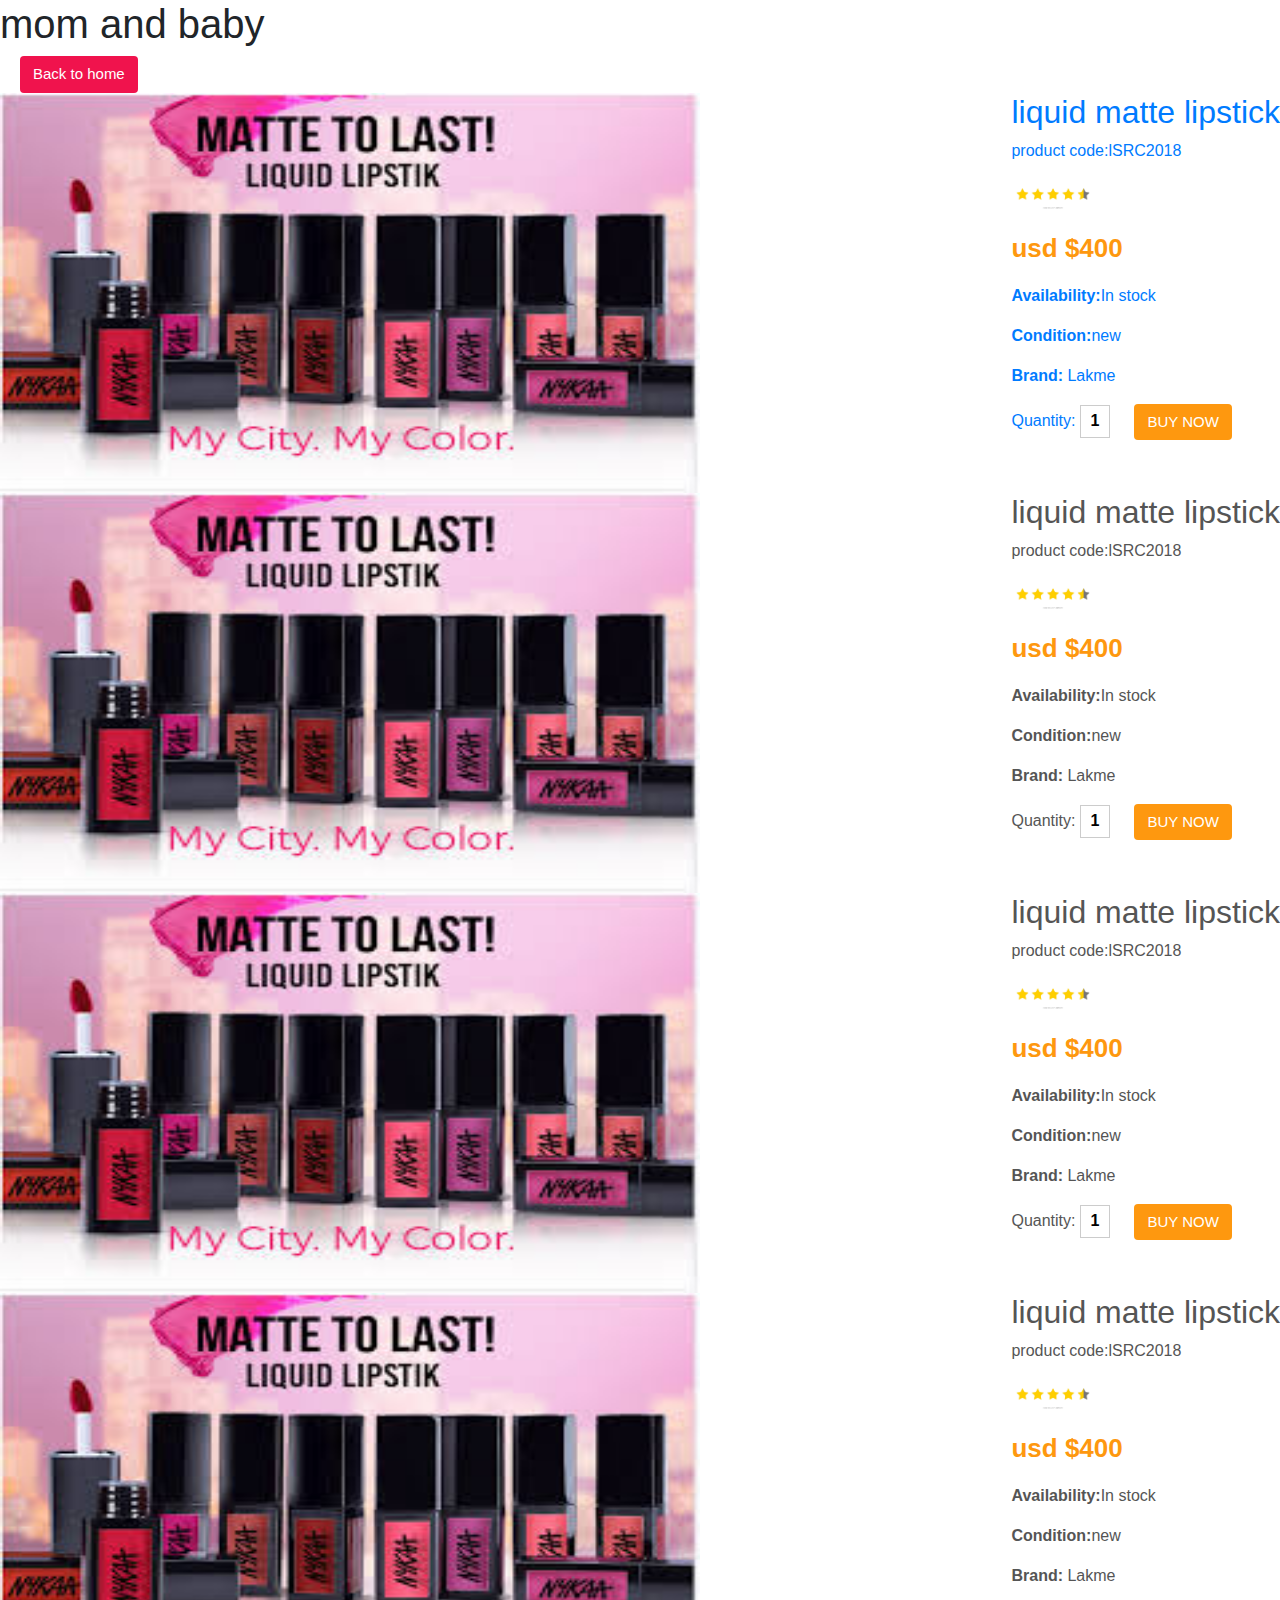
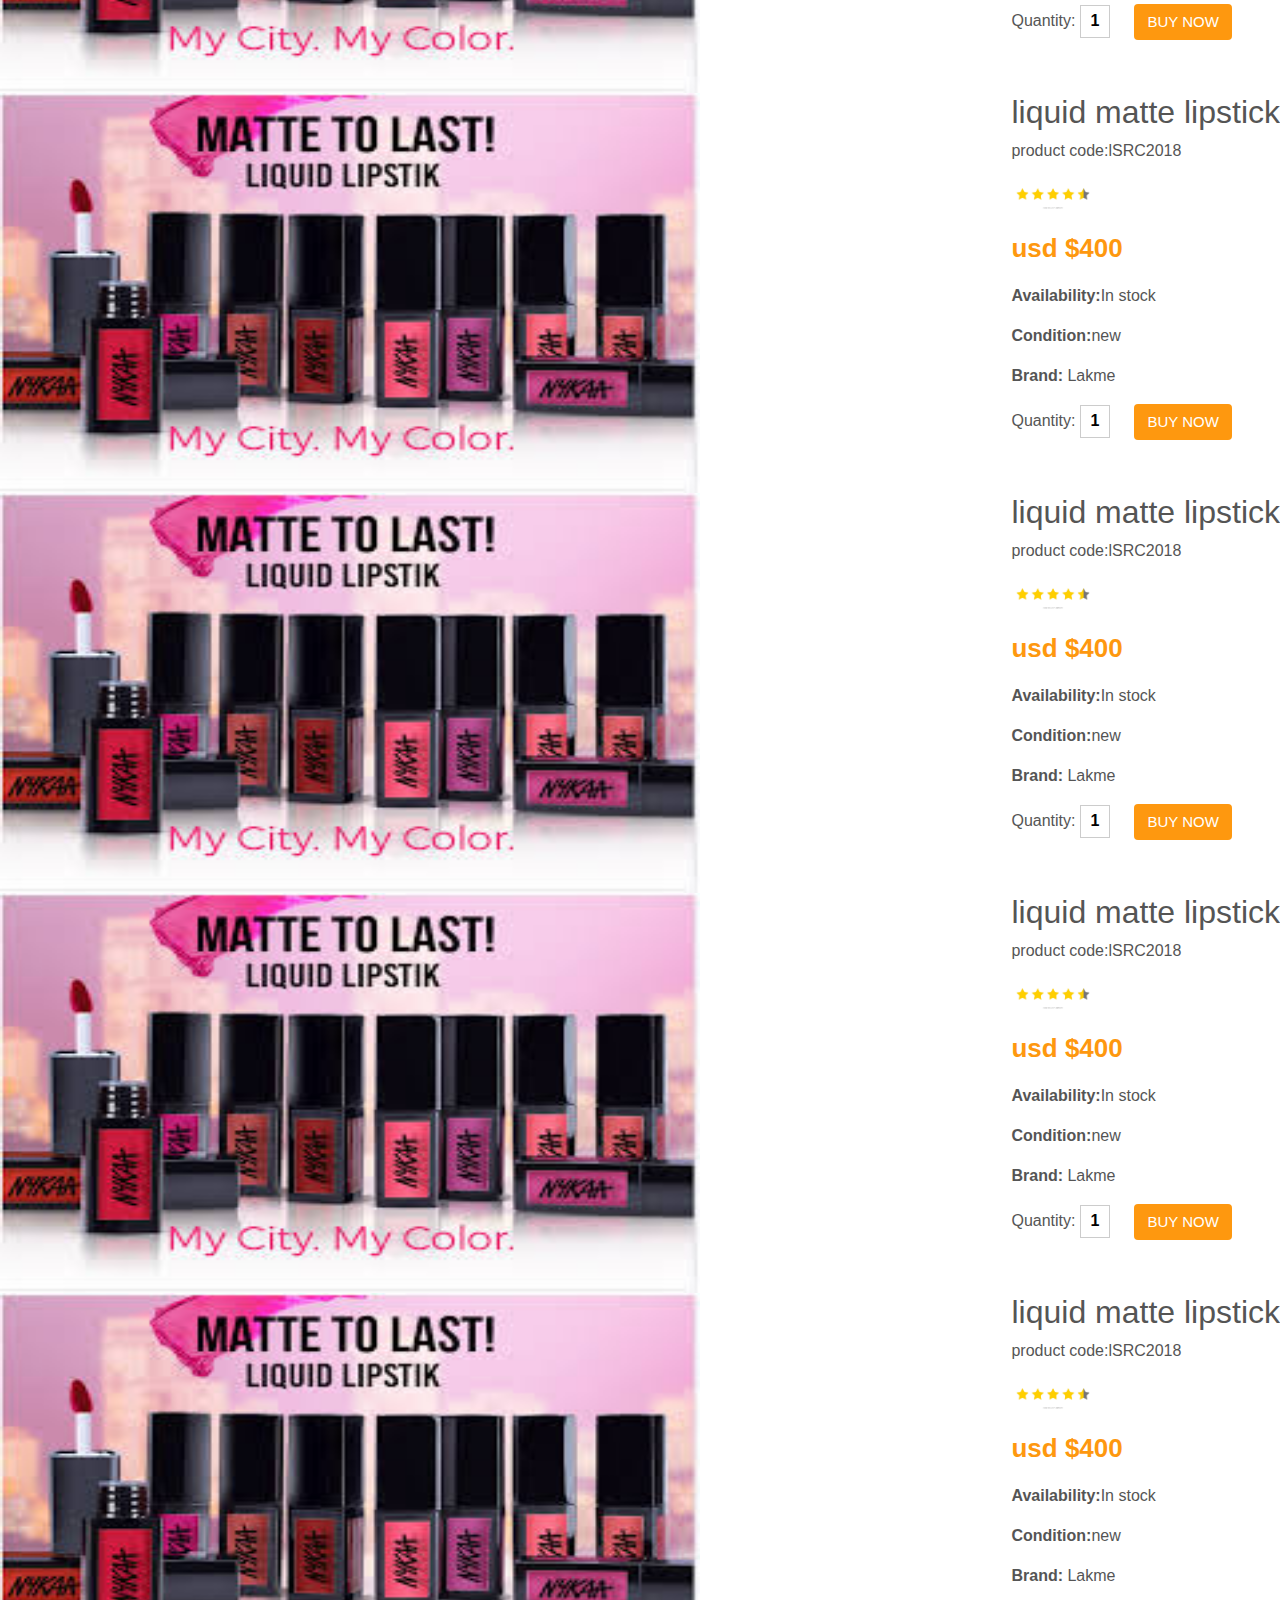
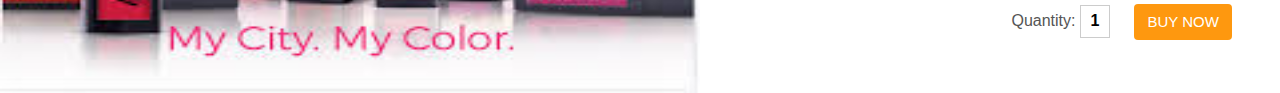
<file: mandb.html>
<!DOCTYPE html>
<html>
<head>
	<title>makeup products</title>
	<link rel="stylesheet" type="text/css" href="makeup.css">
<link rel="stylesheet" href="https://stackpath.bootstrapcdn.com/bootstrap/4.4.1/css/bootstrap.min.css" >

<script src="https://code.jquery.com/jquery-3.4.1.slim.min.js"></script>
<script src="https://cdn.jsdelivr.net/npm/popper.js@1.16.0/dist/umd/popper.min.js" ></script>
<script src="https://stackpath.bootstrapcdn.com/bootstrap/4.4.1/js/bootstrap.min.js" ></script>
</head>
<body>

<strong><h1>mom and baby</h1> </strong>
<a href="index.html">
 <button type="button" class="btn btn-default cart" style="background: #f0134d;
	color:#ffffff;
	font-size:15px;
	margin-left: 20px;">
Back to home </button>
<div class="cotainer">
 <img src="images/n1.jpg" height="400" width="700">
<div class="col-mod-7" style="color:#555;
	float:right;">
<h2>liquid matte lipstick</h2>
<p> product code:lSRC2018</p>
<div class="stars">
<img src="images/n26.jpg"  style="height: 30px">
</div>
<p class="price" style="color: #fE980f;
	font-size: 26px;
	font-weight: bold;
	padding-top: 20px"> usd $400</p>
<p> <b> Availability:</b>In stock</p>
<p> <b> Condition:</b>new</p>
<p> <b> Brand:</b> Lakme</p>
<label>Quantity:</label>
<input type="text" value="1" style="border: 1px solid #ccc;
	font-weight: bold;
	height: 33px;
	text-align:center;
	width: 30px;">
<a href="login.html"></a>	
<button type="button" class="btn btn-default cart" style="background: #FE980F;
	color:#ffffff;
	font-size:15px;
	margin-left: 20px;">
BUY NOW </button>
</div>
</div>
</div>

</form>



<div class="cotainer">
 <img src="images/n1.jpg" height="400" width="700">
<div class="col-mod-7" style="color:#555;
	float:right;">
<h2>liquid matte lipstick</h2>
<p> product code:lSRC2018</p>
<div class="stars">
<img src="images/n26.jpg"  style="height: 30px">
</div>
<p class="price" style="color: #fE980f;
	font-size: 26px;
	font-weight: bold;
	padding-top: 20px"> usd $400</p>
<p> <b> Availability:</b>In stock</p>
<p> <b> Condition:</b>new</p>
<p> <b> Brand:</b> Lakme</p>
<label>Quantity:</label>
<input type="text" value="1" style="border: 1px solid #ccc;
	font-weight: bold;
	height: 33px;
	text-align:center;
	width: 30px;">
	<a href="login.html"></a>
<button type="button" class="btn btn-default cart" style="background: #FE980F;
	color:#ffffff;
	font-size:15px;
	margin-left: 20px;">
BUY NOW </button>
</div>
</div>
</div>

<div class="cotainer">
 <img src="images/n1.jpg" height="400" width="700">
<div class="col-mod-7" style="color:#555;
	float:right;">
<h2>liquid matte lipstick</h2>
<p> product code:lSRC2018</p>
<div class="stars">
<img src="images/n26.jpg"  style="height: 30px">
</div>
<p class="price" style="color: #fE980f;
	font-size: 26px;
	font-weight: bold;
	padding-top: 20px"> usd $400</p>
<p> <b> Availability:</b>In stock</p>
<p> <b> Condition:</b>new</p>
<p> <b> Brand:</b> Lakme</p>
<label>Quantity:</label>
<input type="text" value="1" style="border: 1px solid #ccc;
	font-weight: bold;
	height: 33px;
	text-align:center;
	width: 30px;">
	<a href="login.html"></a>
<button type="button" class="btn btn-default cart" style="background: #FE980F;
	color:#ffffff;
	font-size:15px;
	margin-left: 20px;">
BUY NOW </button>
</div>
</div>
</div>

<div class="cotainer">
 <img src="images/n1.jpg" height="400" width="700">
<div class="col-mod-7" style="color:#555;
	float:right;">
<h2>liquid matte lipstick</h2>
<p> product code:lSRC2018</p>
<div class="stars">
<img src="images/n26.jpg"  style="height: 30px">
</div>
<p class="price" style="color: #fE980f;
	font-size: 26px;
	font-weight: bold;
	padding-top: 20px"> usd $400</p>
<p> <b> Availability:</b>In stock</p>
<p> <b> Condition:</b>new</p>
<p> <b> Brand:</b> Lakme</p>
<label>Quantity:</label>
<input type="text" value="1" style="border: 1px solid #ccc;
	font-weight: bold;
	height: 33px;
	text-align:center;
	width: 30px;">
	<a href="login.html"></a>
<button type="button" class="btn btn-default cart" style="background: #FE980F;
	color:#ffffff;
	font-size:15px;
	margin-left: 20px;">
BUY NOW </button>
</div>
</div>
</div>

<div class="cotainer">
 <img src="images/n1.jpg" height="400" width="700">
<div class="col-mod-7" style="color:#555;
	float:right;">
<h2>liquid matte lipstick</h2>
<p> product code:lSRC2018</p>
<div class="stars">
<img src="images/n26.jpg"  style="height: 30px">
</div>
<p class="price" style="color: #fE980f;
	font-size: 26px;
	font-weight: bold;
	padding-top: 20px"> usd $400</p>
<p> <b> Availability:</b>In stock</p>
<p> <b> Condition:</b>new</p>
<p> <b> Brand:</b> Lakme</p>
<label>Quantity:</label>
<input type="text" value="1" style="border: 1px solid #ccc;
	font-weight: bold;
	height: 33px;
	text-align:center;
	width: 30px;">
	<a href="login.html"></a>
<button type="button" class="btn btn-default cart" style="background: #FE980F;
	color:#ffffff;
	font-size:15px;
	margin-left: 20px;">
BUY NOW </button>
</div>
</div>
</div>

<div class="cotainer">
 <img src="images/n1.jpg" height="400" width="700">
<div class="col-mod-7" style="color:#555;
	float:right;">
<h2>liquid matte lipstick</h2>
<p> product code:lSRC2018</p>
<div class="stars">
<img src="images/n26.jpg"  style="height: 30px">
</div>
<p class="price" style="color: #fE980f;
	font-size: 26px;
	font-weight: bold;
	padding-top: 20px"> usd $400</p>
<p> <b> Availability:</b>In stock</p>
<p> <b> Condition:</b>new</p>
<p> <b> Brand:</b> Lakme</p>
<label>Quantity:</label>
<input type="text" value="1" style="border: 1px solid #ccc;
	font-weight: bold;
	height: 33px;
	text-align:center;
	width: 30px;">
	<a href="login.html"></a>
<button type="button" class="btn btn-default cart" style="background: #FE980F;
	color:#ffffff;
	font-size:15px;
	margin-left: 20px;">
BUY NOW </button>
</div>
</div>
</div>

<div class="cotainer">
 <img src="images/n1.jpg" height="400" width="700">
<div class="col-mod-7" style="color:#555;
	float:right;">
<h2>liquid matte lipstick</h2>
<p> product code:lSRC2018</p>
<div class="stars">
<img src="images/n26.jpg"  style="height: 30px">
</div>
<p class="price" style="color: #fE980f;
	font-size: 26px;
	font-weight: bold;
	padding-top: 20px"> usd $400</p>
<p> <b> Availability:</b>In stock</p>
<p> <b> Condition:</b>new</p>
<p> <b> Brand:</b> Lakme</p>
<label>Quantity:</label>
<input type="text" value="1" style="border: 1px solid #ccc;
	font-weight: bold;
	height: 33px;
	text-align:center;
	width: 30px;">
<button type="button" class="btn btn-default cart" style="background: #FE980F;
	color:#ffffff;
	font-size:15px;
	margin-left: 20px;">
BUY NOW </button>
</div>
</div>
</div>

<div class="cotainer">
 <img src="images/n1.jpg" height="400" width="700">
<div class="col-mod-7" style="color:#555;
	float:right;">
<h2>liquid matte lipstick</h2>
<p> product code:lSRC2018</p>
<div class="stars">
<img src="images/n26.jpg"  style="height: 30px">
</div>
<p class="price" style="color: #fE980f;
	font-size: 26px;
	font-weight: bold;
	padding-top: 20px"> usd $400</p>
<p> <b> Availability:</b>In stock</p>
<p> <b> Condition:</b>new</p>
<p> <b> Brand:</b> Lakme</p>
<label>Quantity:</label>
<input type="text" value="1" style="border: 1px solid #ccc;
	font-weight: bold;
	height: 33px;
	text-align:center;
	width: 30px;">
<button type="button" class="btn btn-default cart" style="background: #FE980F;
	color:#ffffff;
	font-size:15px;
	margin-left: 20px;">
BUY NOW </button>
</div>
</div>
</div>
</body></html>
</file>
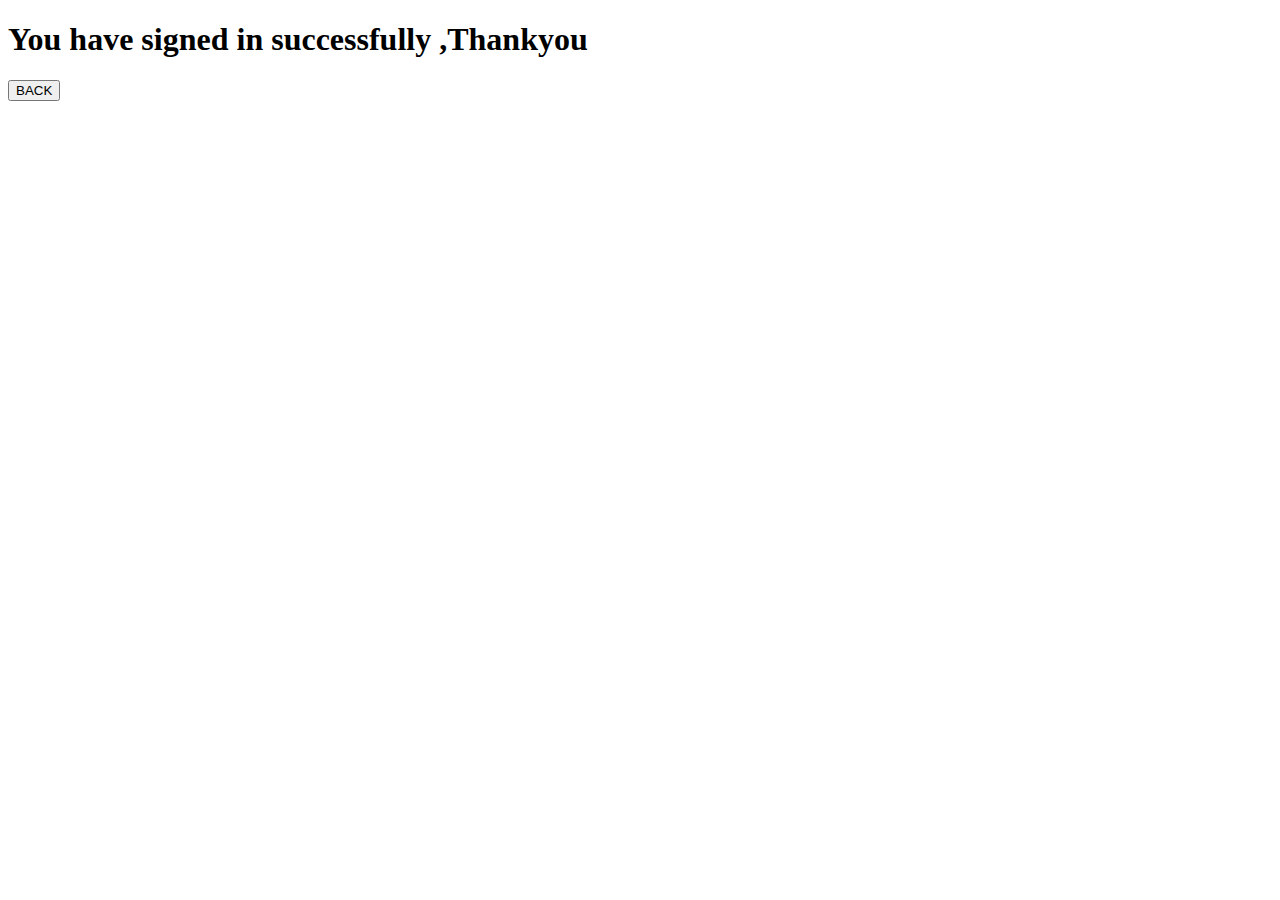
<file: sign1.html>
<!DOCTYPE html>
<html>
<head>
	<title>info</title>
</head>
<body>
<form action="index.html"> 

	<h1> <b> You have signed in successfully ,Thankyou</b> </h1>
	<div class="container">
	<button type="submit">BACK</button> 
</div>

</body>
</html>
</file>
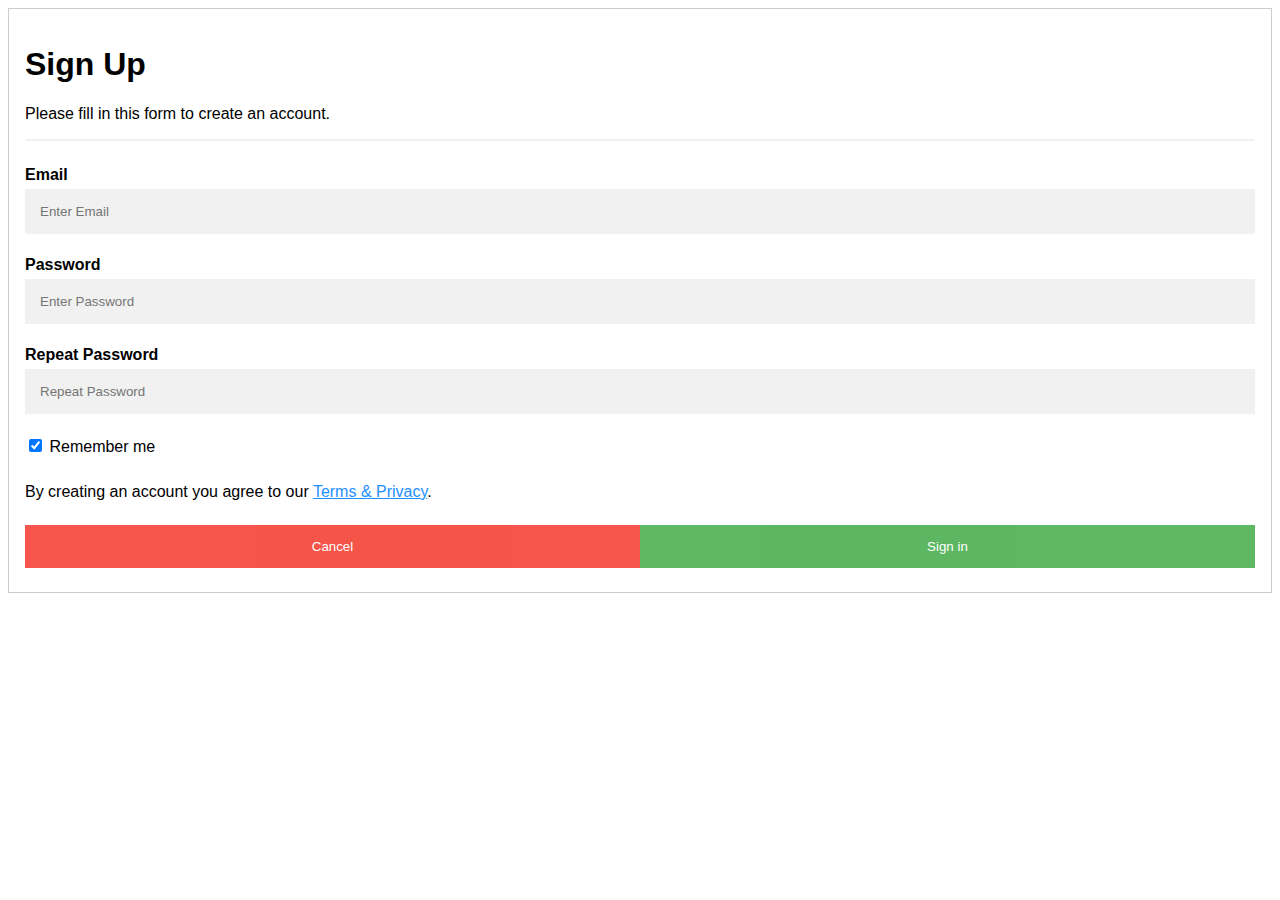
<file: signin.html>
<!DOCTYPE html>
<html>
<style>
body {font-family: Arial, Helvetica, sans-serif;}
* {box-sizing: border-box}

/* Full-width input fields */
input[type=text], input[type=password] {
  width: 100%;
  padding: 15px;
  margin: 5px 0 22px 0;
  display: inline-block;
  border: none;
  background: #f1f1f1;
}

input[type=text]:focus, input[type=password]:focus {
  background-color: #ddd;
  outline: none;
}

hr {
  border: 1px solid #f1f1f1;
  margin-bottom: 25px;
}

/* Set a style for all buttons */
button {
  background-color: #4CAF50;
  color: white;
  padding: 14px 20px;
  margin: 8px 0;
  border: none;
  cursor: pointer;
  width: 100%;
  opacity: 0.9;
}

button:hover {
  opacity:1;
}

/* Extra styles for the cancel button */
.cancelbtn {
  padding: 14px 20px;
  background-color: #f44336;
}

/* Float cancel and signup buttons and add an equal width */
.cancelbtn, .signupbtn {
  float: left;
  width: 50%;
}

/* Add padding to container elements */
.container {
  padding: 16px;
}

/* Clear floats */
.clearfix::after {
  content: "";
  clear: both;
  display: table;
}

/* Change styles for cancel button and signup button on extra small screens */
@media screen and (max-width: 300px) {
  .cancelbtn, .signupbtn {
     width: 100%;
  }
}
</style>
<body>

<form action="sign1.html" style="border:1px solid #ccc">
  <div class="container">
    <h1>Sign Up</h1>
    <p>Please fill in this form to create an account.</p>
    <hr>

    <label for="email"><b>Email</b></label>
    <input type="text" placeholder="Enter Email" name="email" required>

    <label for="psw"><b>Password</b></label>
    <input type="password" placeholder="Enter Password" name="psw" required>

    <label for="psw-repeat"><b>Repeat Password</b></label>
    <input type="password" placeholder="Repeat Password" name="psw-repeat" required>
    
    <label>
      <input type="checkbox" checked="checked" name="remember" style="margin-bottom:15px"> Remember me
    </label>
    
    <p>By creating an account you agree to our <a href="#" style="color:dodgerblue">Terms & Privacy</a>.</p>

    <div class="clearfix">
      <button type="button" class="cancelbtn">Cancel</button>
      <button type="submit" class="signupbtn">Sign in</button>
    </div>
  </div>
</form>

</body>
</html>
</file>
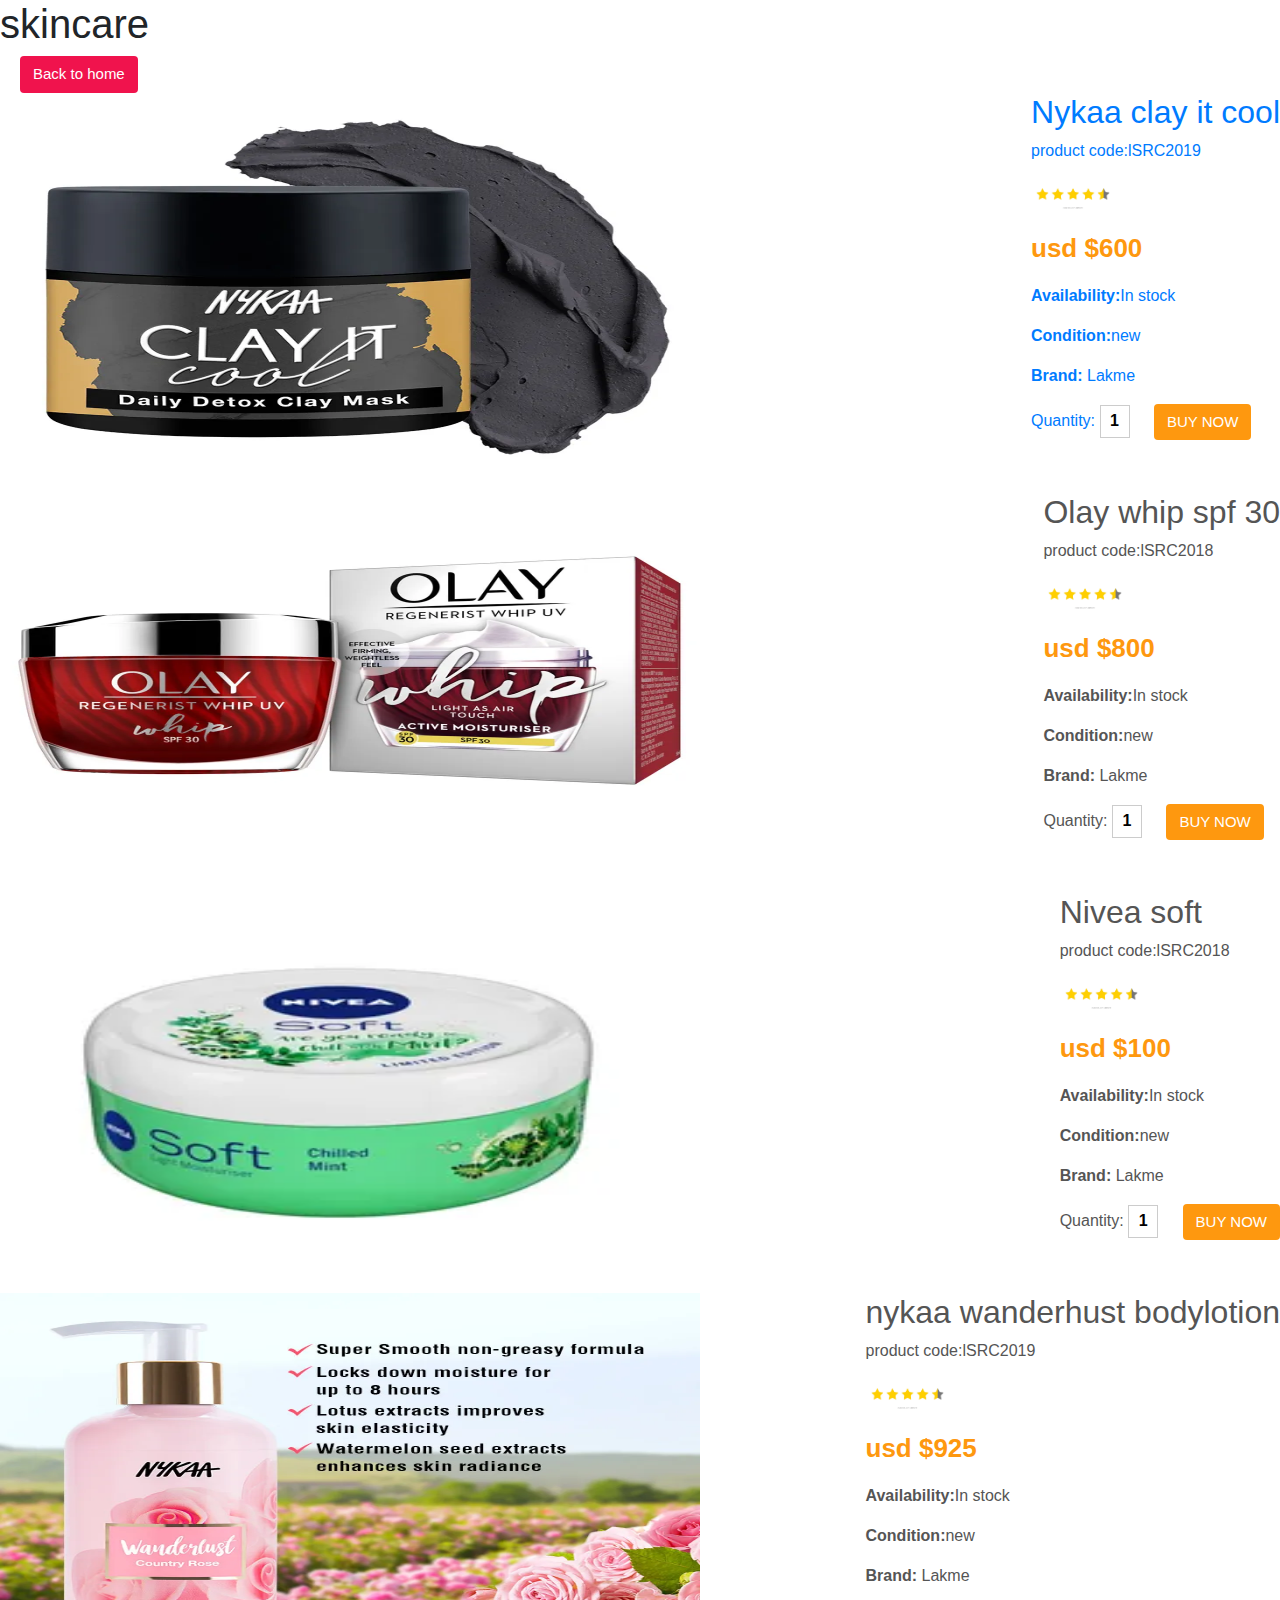
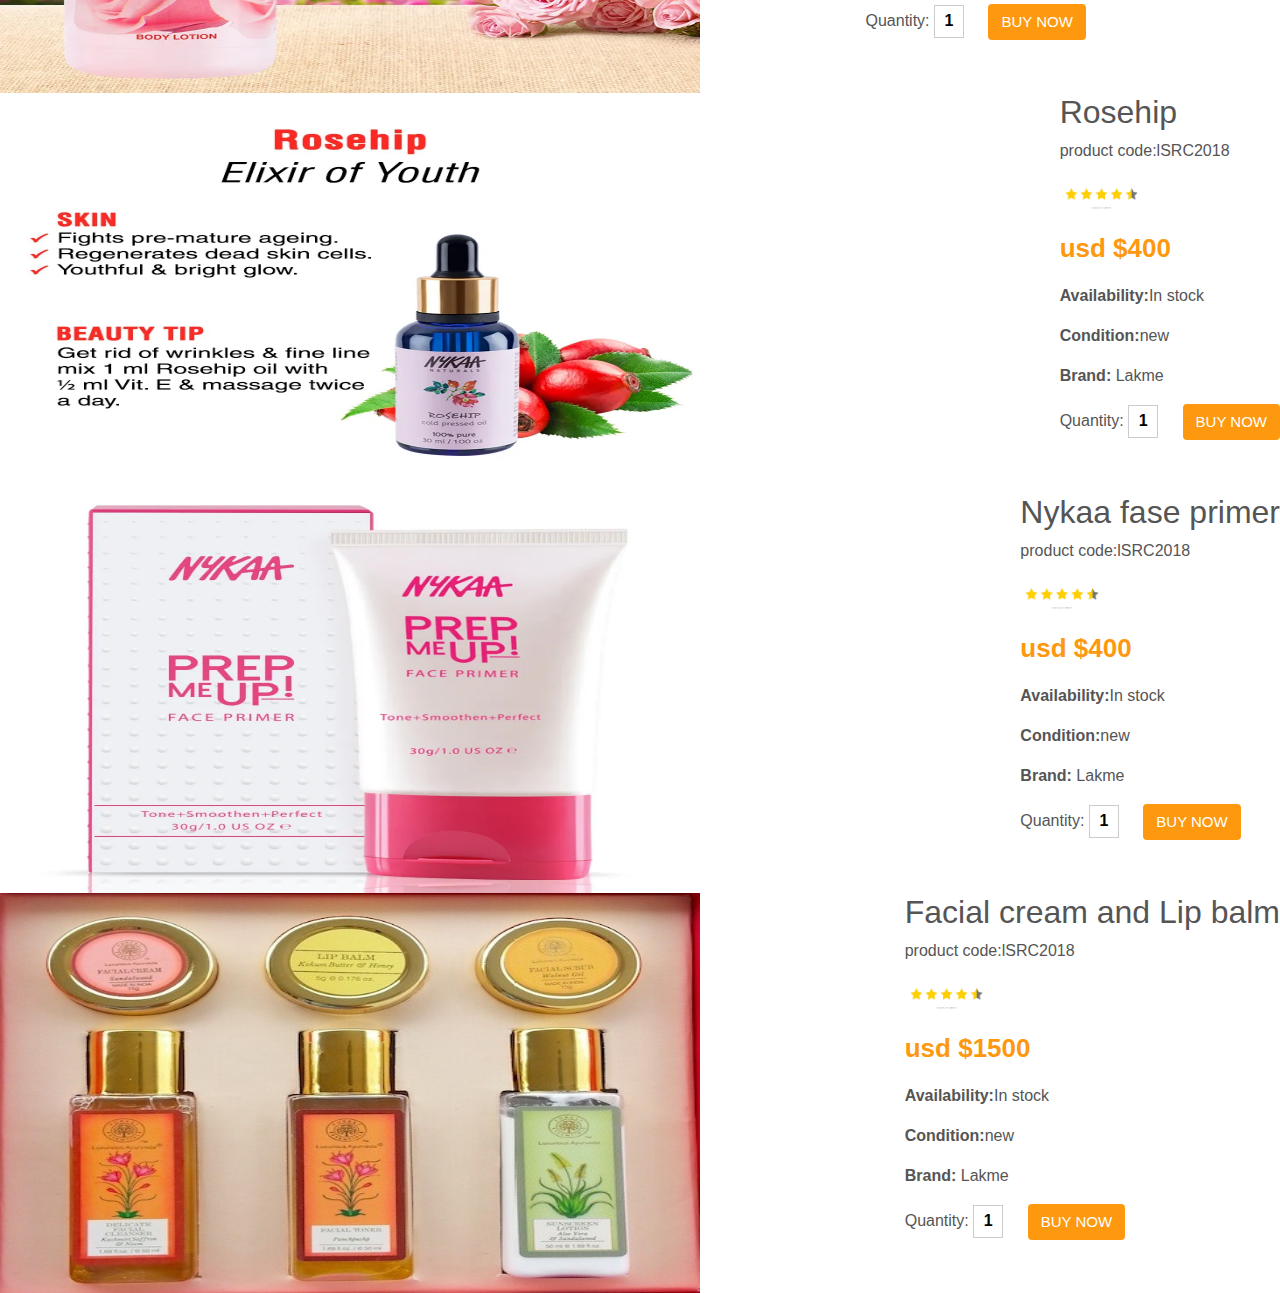
<file: skincare.html>
<!DOCTYPE html>
<html>
<head>
	<title>makeup products</title>
	<link rel="stylesheet" type="text/css" href="makeup.css">
<link rel="stylesheet" href="https://stackpath.bootstrapcdn.com/bootstrap/4.4.1/css/bootstrap.min.css" >

<script src="https://code.jquery.com/jquery-3.4.1.slim.min.js"></script>
<script src="https://cdn.jsdelivr.net/npm/popper.js@1.16.0/dist/umd/popper.min.js" ></script>
<script src="https://stackpath.bootstrapcdn.com/bootstrap/4.4.1/js/bootstrap.min.js" ></script>
</head>
<body>
	<strong><h1>skincare </h1> </strong>
<a href="index.html">
 <button type="button" class="btn btn-default cart" style="background: #f0134d;
	color:#ffffff;
	font-size:15px;
	margin-left: 20px;">
Back to home </button>






<div class="cotainer">
 <img src="images/n32.jpg" height="400" width="700">
<div class="col-mod-7" style="color:#555;
	float:right;">
<h2>Nykaa clay it cool</h2>
<p> product code:lSRC2019</p>
<div class="stars">
<img src="images/n26.jpg"  style="height: 30px">
</div>
<p class="price" style="color: #fE980f;
	font-size: 26px;
	font-weight: bold;
	padding-top: 20px"> usd $600</p>
<p> <b> Availability:</b>In stock</p>
<p> <b> Condition:</b>new</p>
<p> <b> Brand:</b> Lakme</p>
<label>Quantity:</label>
<input type="text" value="1" style="border: 1px solid #ccc;
	font-weight: bold;
	height: 33px;
	text-align:center;
	width: 30px;">
	<a href="login.html"></a>
<button type="button" class="btn btn-default cart" style="background: #FE980F;
	color:#ffffff;
	font-size:15px;
	margin-left: 20px;">
BUY NOW </button>
</div>
</div>
</div>






<div class="cotainer">
 <img src="images/n33.jpg" height="400" width="700">
<div class="col-mod-7" style="color:#555;
	float:right;">
<h2>Olay whip spf 30</h2>
<p> product code:lSRC2018</p>
<div class="stars">
<img src="images/n26.jpg"  style="height: 30px">
</div>
<p class="price" style="color: #fE980f;
	font-size: 26px;
	font-weight: bold;
	padding-top: 20px"> usd $800</p>
<p> <b> Availability:</b>In stock</p>
<p> <b> Condition:</b>new</p>
<p> <b> Brand:</b> Lakme</p>
<label>Quantity:</label>
<input type="text" value="1" style="border: 1px solid #ccc;
	font-weight: bold;
	height: 33px;
	text-align:center;
	width: 30px;">
	<a href="login.html"></a>
<button type="button" class="btn btn-default cart" style="background: #FE980F;
	color:#ffffff;
	font-size:15px;
	margin-left: 20px;">
BUY NOW </button>
</div>
</div>
</div>

<div class="cotainer">
 <img src="images/n34.jpg" height="400" width="700">
<div class="col-mod-7" style="color:#555;
	float:right;">
<h2>Nivea soft</h2>
<p> product code:lSRC2018</p>
<div class="stars">
<img src="images/n26.jpg"  style="height: 30px">
</div>
<p class="price" style="color: #fE980f;
	font-size: 26px;
	font-weight: bold;
	padding-top: 20px"> usd $100</p>
<p> <b> Availability:</b>In stock</p>
<p> <b> Condition:</b>new</p>
<p> <b> Brand:</b> Lakme</p>
<label>Quantity:</label>
<input type="text" value="1" style="border: 1px solid #ccc;
	font-weight: bold;
	height: 33px;
	text-align:center;
	width: 30px;">
	<a href="login.html"></a>
<button type="button" class="btn btn-default cart" style="background: #FE980F;
	color:#ffffff;
	font-size:15px;
	margin-left: 20px;">
BUY NOW </button>
</div>
</div>
</div>

<div class="cotainer">
 <img src="images/n35.jpg" height="400" width="700">
<div class="col-mod-7" style="color:#555;
	float:right;">
<h2>nykaa wanderhust bodylotion</h2>
<p> product code:lSRC2019</p>
<div class="stars">
<img src="images/n26.jpg"  style="height: 30px">
</div>
<p class="price" style="color: #fE980f;
	font-size: 26px;
	font-weight: bold;
	padding-top: 20px"> usd $925</p>
<p> <b> Availability:</b>In stock</p>
<p> <b> Condition:</b>new</p>
<p> <b> Brand:</b> Lakme</p>
<label>Quantity:</label>
<input type="text" value="1" style="border: 1px solid #ccc;
	font-weight: bold;
	height: 33px;
	text-align:center;
	width: 30px;">
	<a href="login.html"></a>
<button type="button" class="btn btn-default cart" style="background: #FE980F;
	color:#ffffff;
	font-size:15px;
	margin-left: 20px;">
BUY NOW </button>
</div>
</div>
</div>

<div class="cotainer">
 <img src="images/n36.jpg" height="400" width="700">
<div class="col-mod-7" style="color:#555;
	float:right;">
<h2>Rosehip</h2>
<p> product code:lSRC2018</p>
<div class="stars">
<img src="images/n26.jpg"  style="height: 30px">
</div>
<p class="price" style="color: #fE980f;
	font-size: 26px;
	font-weight: bold;
	padding-top: 20px"> usd $400</p>
<p> <b> Availability:</b>In stock</p>
<p> <b> Condition:</b>new</p>
<p> <b> Brand:</b> Lakme</p>
<label>Quantity:</label>
<input type="text" value="1" style="border: 1px solid #ccc;
	font-weight: bold;
	height: 33px;
	text-align:center;
	width: 30px;">
	<a href="login.html"></a>
<button type="button" class="btn btn-default cart" style="background: #FE980F;
	color:#ffffff;
	font-size:15px;
	margin-left: 20px;">
BUY NOW </button>
</div>
</div>
</div>

<div class="cotainer">
 <img src="images/n37.jpg" height="400" width="700">
<div class="col-mod-7" style="color:#555;
	float:right;">
<h2>Nykaa fase primer</h2>
<p> product code:lSRC2018</p>
<div class="stars">
<img src="images/n26.jpg"  style="height: 30px">
</div>
<p class="price" style="color: #fE980f;
	font-size: 26px;
	font-weight: bold;
	padding-top: 20px"> usd $400</p>
<p> <b> Availability:</b>In stock</p>
<p> <b> Condition:</b>new</p>
<p> <b> Brand:</b> Lakme</p>
<label>Quantity:</label>
<input type="text" value="1" style="border: 1px solid #ccc;
	font-weight: bold;
	height: 33px;
	text-align:center;
	width: 30px;">
	<a href="login.html"></a>
<button type="button" class="btn btn-default cart" style="background: #FE980F;
	color:#ffffff;
	font-size:15px;
	margin-left: 20px;">
BUY NOW </button>
</div>
</div>
</div>

<div class="cotainer">
 <img src="images/n38.jpg" height="400" width="700">
<div class="col-mod-7" style="color:#555;
	float:right;">
<h2>Facial cream and Lip balm</h2>
<p> product code:lSRC2018</p>
<div class="stars">
<img src="images/n26.jpg"  style="height: 30px">
</div>
<p class="price" style="color: #fE980f;
	font-size: 26px;
	font-weight: bold;
	padding-top: 20px"> usd $1500</p>
<p> <b> Availability:</b>In stock</p>
<p> <b> Condition:</b>new</p>
<p> <b> Brand:</b> Lakme</p>
<label>Quantity:</label>
<input type="text" value="1" style="border: 1px solid #ccc;
	font-weight: bold;
	height: 33px;
	text-align:center;
	width: 30px;">
<button type="button" class="btn btn-default cart" style="background: #FE980F;
	color:#ffffff;
	font-size:15px;
	margin-left: 20px;">
BUY NOW </button>
</div>
</div>
</div>



</body></html>
</file>
<file: makeup.css>
.container
{
	margin-top: 100px;
}


.new-arrival
{
	background:green;
	width:50px;
	color:white;
	font-size:12px;
	font-weight:bold

.col-mod-7 h2
	{
	color:#555;
	float:right;
}

.stars
{
	height:15px;

}
.price
{
	color: #fE980f;
	font-size: 26px;
	font-weight: bold;
	padding-top: 20px
}

input
{
	border: 1px solid #ccc;
	font-weight: bold;
	height: 33px;
	text-align:center;
	width: 30px;
}
.cart
{
	background: #FE980F;
	color:#ffffff;
	font-size:15px;
	margin-left: 20px;
}
</file>
<file: categories.css>
body
{

	background-image:url('n25.jpg');
	background-size:cover;
	}

	h1{
	background: rgb(60,51,51);
	padding-left: 10px;
	padding-bottom: 5px;
	color: white;
}	
h2
{
	font-size: 2.0em;
	font-family: italic; 
	color: #333333;
}
</file>
